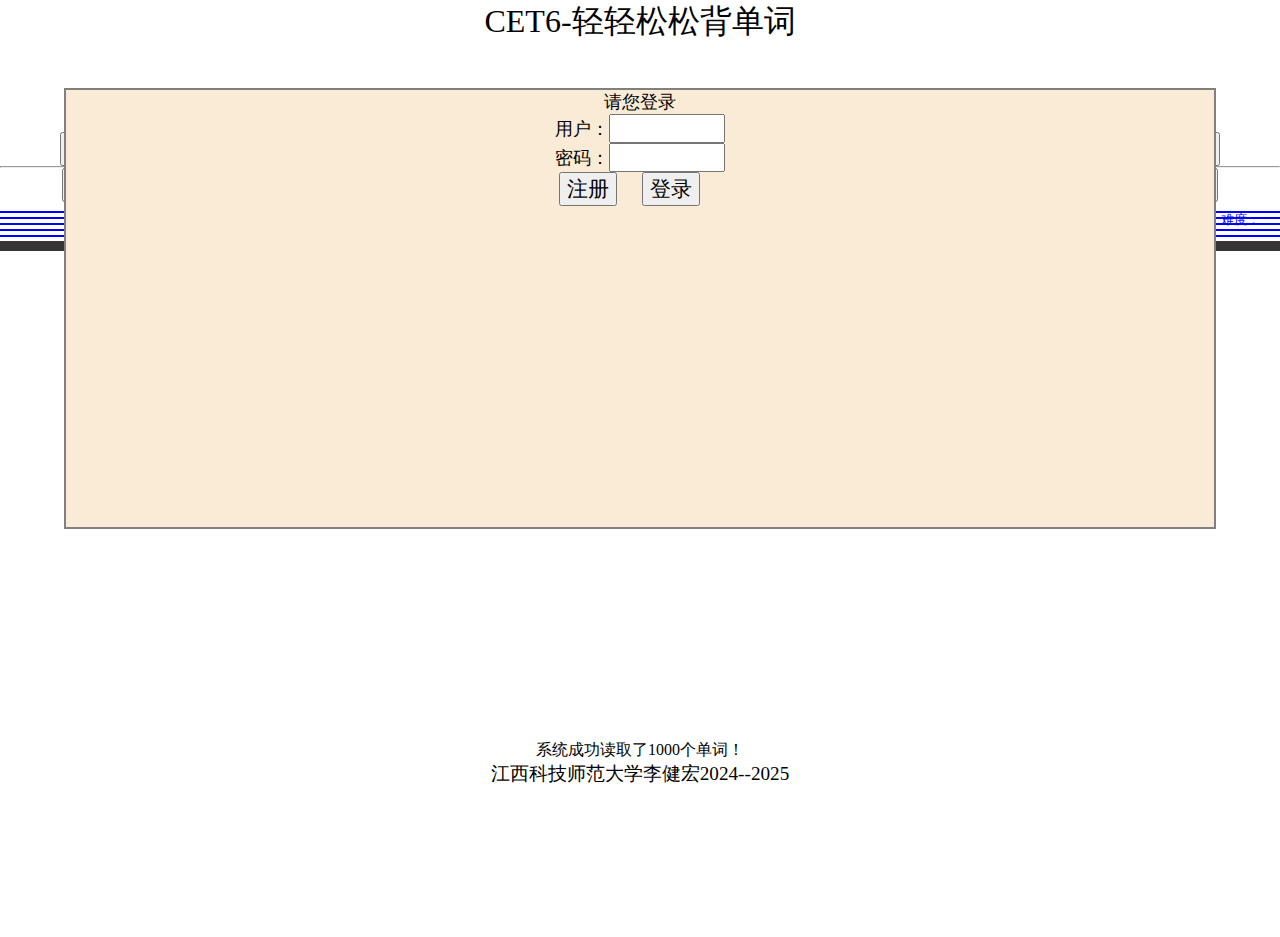
<file: index.html>
<!DOCTYPE html>
<html lang="en">
<head>
    <meta charset="UTF-8">
    <meta name="viewport" content="width=device-width, initial-scale=1.0">
    <title>轻松背单词--CET6</title>
    <link rel="stylesheet" href="css.css">
</head>
<script type="text/javascript" src="model.js"></script>
<body>
<header>
    CET6-轻轻松松背单词
    <span id = 'response'>
        </span>
</header>
<nav>
    <button id="firstWord" class="small">开背单词</button>
    <button id="nextWord" class="small">继续背词</button>
    <button id="lastWord" class="small">最后单词</button>
    <hr/>
    <button id="saveWord" class="big">存储进度</button>
    <button id="reviewWord" class="big">复习单词</button>
</nav>
<main>
    <p id="en"></p>
    <span id ='level'>难度：</span>
    <p id="pn"></p>
    <p id="cn1" class="cn"></p>
    <p id="cn2" class="cn"></p>
    <p id="cn3" class="cn"></p>
    <p id="cn4" class="cn"></p>
    <p id="cn5" class="cn"></p>
    <p id="log"></p>
</main>
<p id="foot"></p>
<footer>
    江西科技师范大学李健宏2024--2025
</footer>
<form>
    <p>
        请您登录
    </p>
    <p>用户：<input type="text" name="user"/></p>
    <p>密码：<input type="password" name="pass" /></p>
    <button id = "signIn">
        注册
    </button>
    <button id = "loginIn">
        登录
    </button>
</form>
<script type="text/javascript" src="controller.js">
</script>
</body>
</html>
</file>
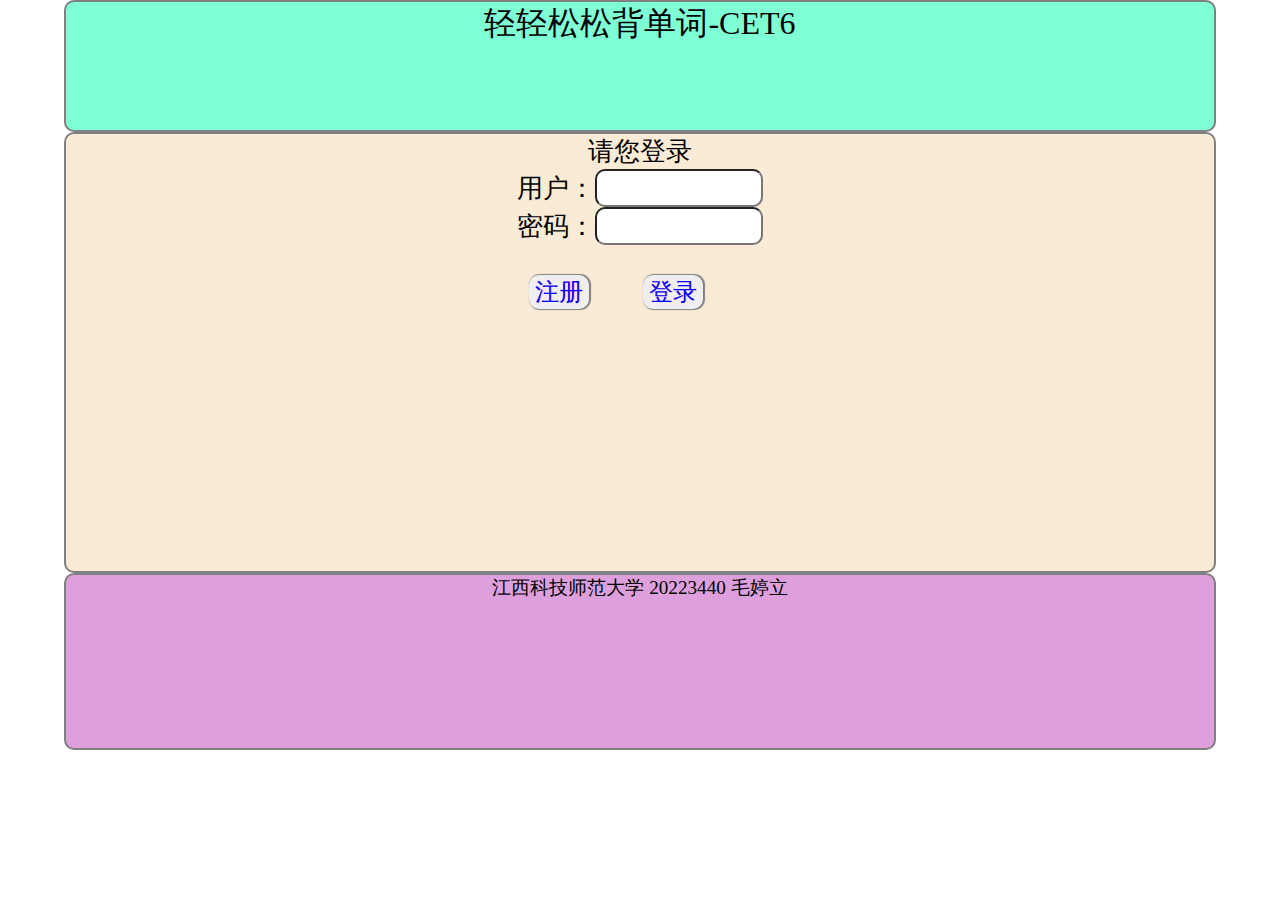
<file: cet6zy1/index.html>
<!DOCTYPE html>
<html lang="en">
<head>
    <meta charset="UTF-8">
    <meta name="viewport" content="width=device-width, initial-scale=1.0">
    <title>轻轻松松背单词-CET6</title>
</head>
<link rel="stylesheet" href="view.css">
<script src="model.js">
 </script>
<body>
    <header>
        <p id="title"> 
           轻轻松松背单词-CET6
        </p>
        <span id = 'response'>
        </span>
    </header>
    <nav style="display: none;">
        <button id="firstWord" class="small">开背单词</button>
        <button id="nextWord" class="small">继续背词</button>
        <button id="lastWord" class="small">最后单词</button>
        <hr/>
        <button id="saveWord" class="big">存储进度</button>
        <button id="reviewWord" class="big">复习单词</button>
    </nav>
    <main style="display: none;">
        <p id="en"></p>
         <span id ='level'>难度：</span>
        <p id="pn"></p>
        <p id="cn1" class="cn"></p>
        <p id="cn2" class="cn"></p>
        <p id="cn3" class="cn"></p>
        <p id="cn4" class="cn"></p>
        <p id="cn5" class="cn"></p>
       <hr/>
    <p id="log"></p>    
    </main>
    <footer>
        江西科技师范大学 20223440 毛婷立
    </footer>
    <form>
        <p>
            请您登录
        </p>
        <p>用户：<input type="text" name="user"/></p>
        <p>密码：<input type="password" name="pass" /></p>
        <br>
        <button id = "signIn">
           注册
        </button>
        <button id = "loginIn">
           登录
        </button>
    </form>
   <script src="controller.js">
  
   </script>
</body>
</html>
</file>
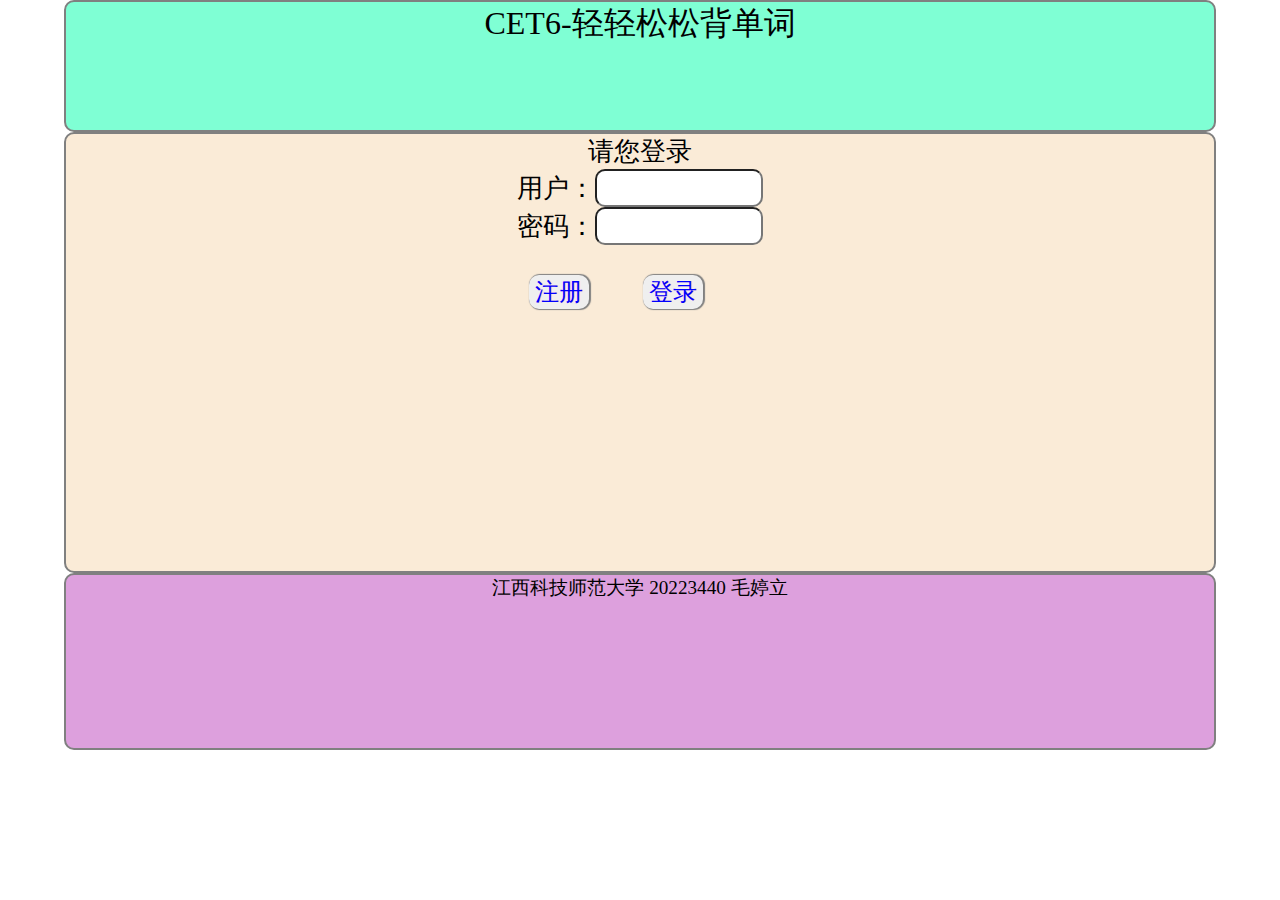
<file: MemorizeWordsWithEase2/index.html>
<!DOCTYPE html>
<html lang="en">
<head>
    <meta charset="UTF-8">
    <meta name="viewport" content="width=device-width, initial-scale=1.0">
    <title>轻松背单词--CET6</title>
</head>
<link rel="stylesheet" href="view.css">
<script src="model.js">
 </script>
<body>
    <header>
        <p id="title"> 
            CET6-轻轻松松背单词
        </p>
        <span id = 'response'>
        </span>
    </header>
    <nav style="display: none;">
        <button id="firstWord" class="small">开背单词</button>
        <button id="nextWord" class="small">继续背词</button>
        <button id="lastWord" class="small">最后单词</button>
        <hr/>
        <button id="saveWord" class="big">存储进度</button>
        <button id="reviewWord" class="big">复习单词</button>
    </nav>
    <main style="display: none;">
        <p id="en"></p>
         <span id ='level'>难度：</span>
        <p id="pn"></p>
        <p id="cn1" class="cn"></p>
        <p id="cn2" class="cn"></p>
        <p id="cn3" class="cn"></p>
        <p id="cn4" class="cn"></p>
        <p id="cn5" class="cn"></p>
       <hr/>
    <p id="log"></p>    
    </main>
    <footer>
        江西科技师范大学 20223440 毛婷立
    </footer>
    <form>
        <p>
            请您登录
        </p>
        <p>用户：<input type="text" name="user"/></p>
        <p>密码：<input type="password" name="pass" /></p>
        <br>
        <button id = "signIn">
           注册
        </button>
        <button id = "loginIn">
           登录
        </button>
    </form>
   <script src="controller.js">
  
   </script>
</body>
</html>
</file>
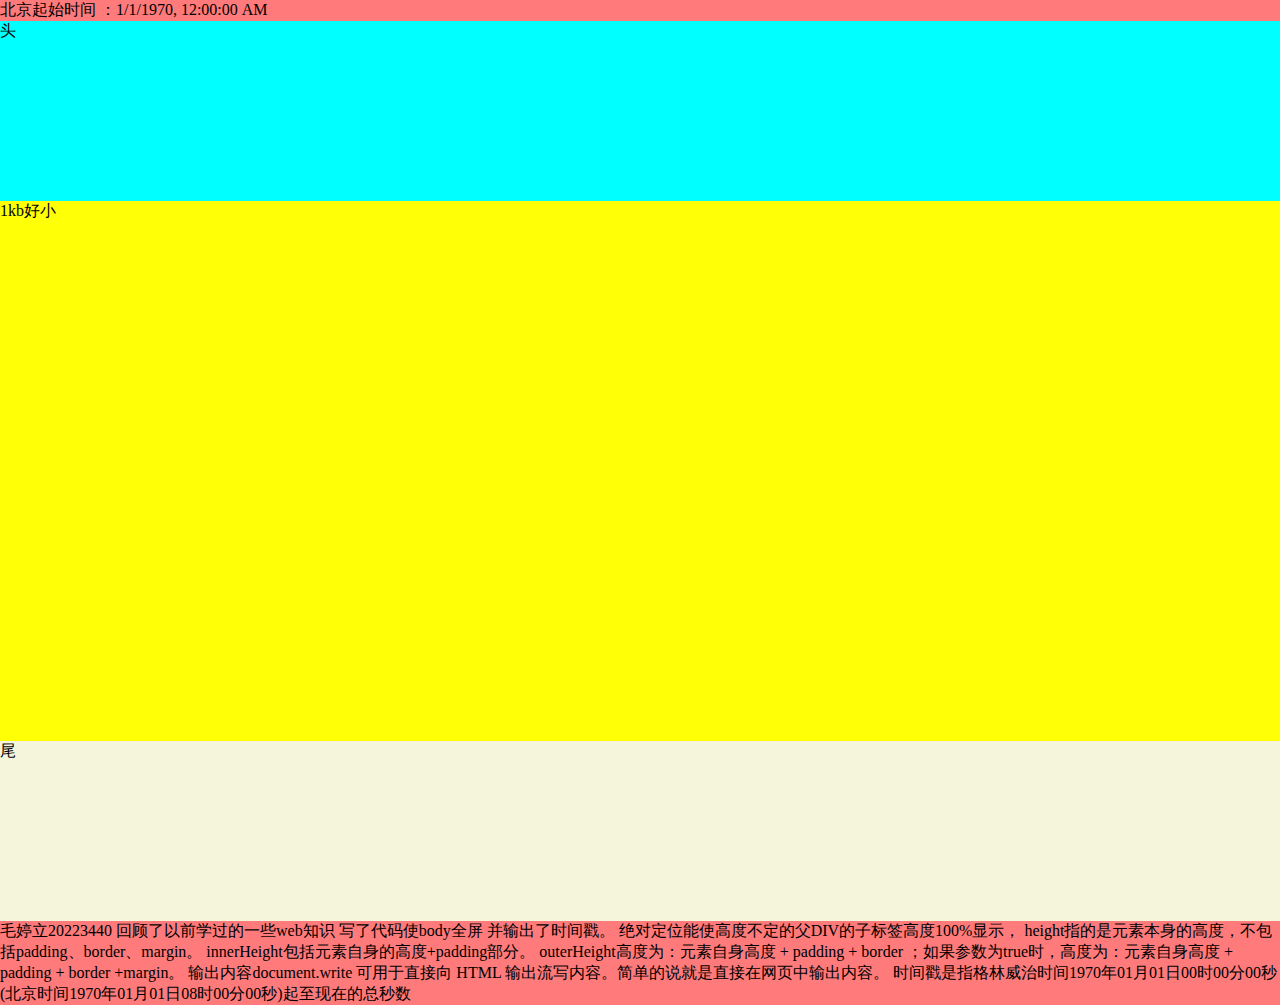
<file: a.html>
<!DOCTYPE html>
<html>

<head>
  <title>JavaScript</title>
  <style>
    *{
      margin: 0;
      padding: 0;
      }
    body{    
            position: absolute;
           /* overflow: hidden; */  
            /* width: calc(100% ); */              
            width: 100% ;
            height: 100% ;
            background-color: rgb(255, 122, 122);
    }

    header{
      height:20%;
      background-color: aqua;
    }

    p{
      height:60%;
      background-color: rgb(255, 255, 6);
    }
    footer{
      height:20%;
      background-color: beige;

    }
  </style>
  <script >  
    var timestamp = 0;
    var date = new Date(timestamp);
    // 表示获得一个距离epoch纪元有 0秒的时间。
    var dateTimeString = date.toLocaleString();
    document.write("北京起始时间 ："+dateTimeString); </script>  
</head>
<body>   
<header>头</header>
<p >
1kb好小<br>
</p>
<footer >尾</footer>

</body>

</html>

毛婷立20223440
回顾了以前学过的一些web知识
写了代码使body全屏
并输出了时间戳。
绝对定位能使高度不定的父DIV的子标签高度100%显示，
height指的是元素本身的高度，不包括padding、border、margin。
innerHeight包括元素自身的高度+padding部分。
outerHeight高度为：元素自身高度 + padding + border ；如果参数为true时，高度为：元素自身高度 + padding + border +margin。
输出内容document.write 可用于直接向 HTML 输出流写内容。简单的说就是直接在网页中输出内容。
时间戳是指格林威治时间1970年01月01日00时00分00秒(北京时间1970年01月01日08时00分00秒)起至现在的总秒数
</file>
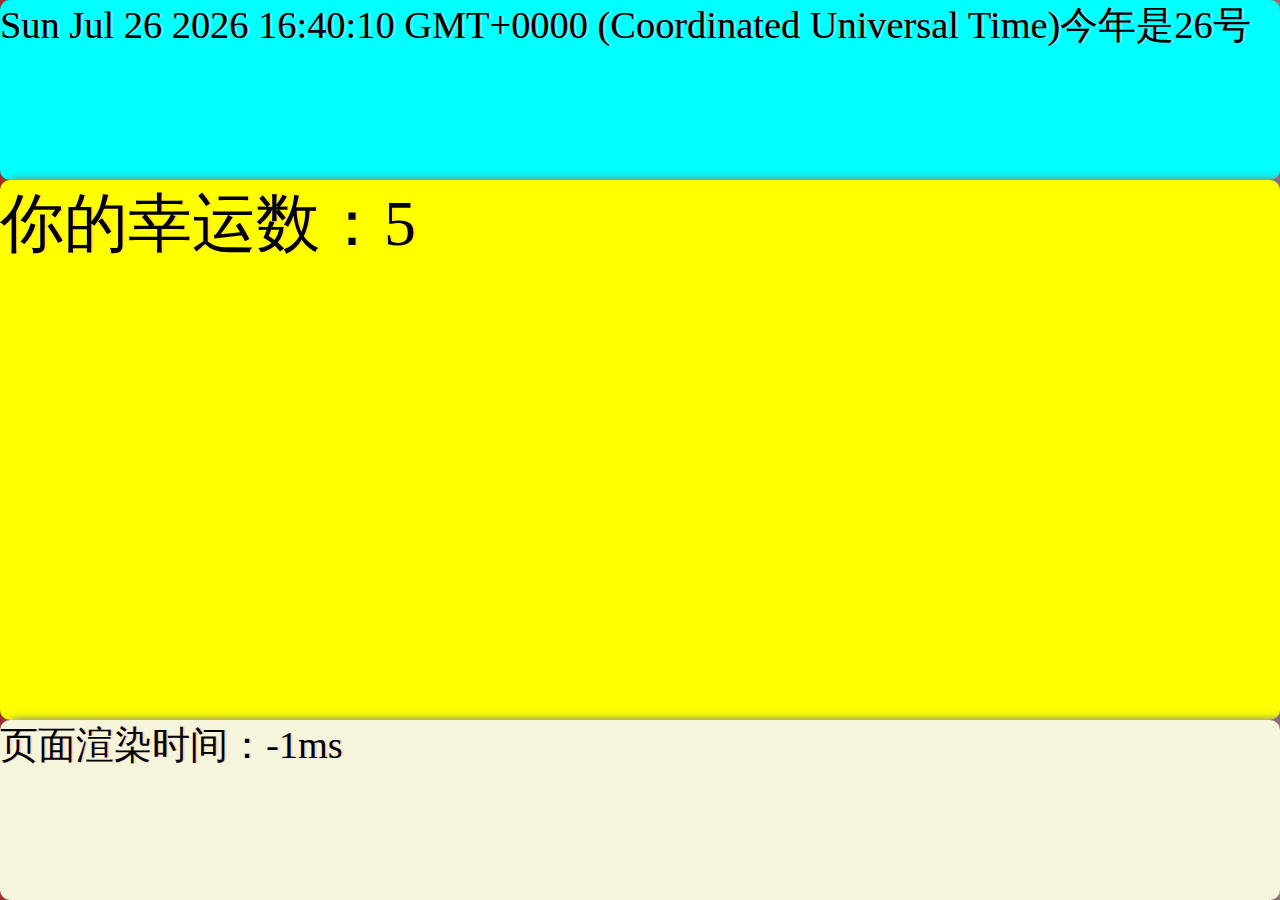
<file: web(3)20223440.html>
<!DOCTYPE html>
<html>

<head>
  <title>毛婷立20223440</title>
  <style>
    *{
      margin: 0;
      padding: 0;
      box-shadow: 8px 0px 8px 1px gray;
      border-radius: 10px;
      }
    body{    
            position: absolute;           
            width: 100% ;
            height: 100% ;
            background-color: brown;
    }

    header{
      height:20%;
      background-color: aqua;
    }

    p{
      height:60%;
      background-color: yellow;
    }
    footer{
      height:20%;
      background-color: beige;

    }

    .text{
        font-size: 3vw;
        text-align: left;
        color:black;
        text-shadow:2px 0 rgba(255, 180, 180, 0.5);

     } 
    .xcss{
      box-shadow: 8px 0px 8px 1px gray;
      border-radius: 10px;
      font-size: 5vw;
    }      
 .xcss:hover{
      background: linear-gradient(to right, purple, pink);
    } 
  
  </style>
 
</head>
<body>   
  <header class="text">开头</header>
  <p class="text xcss">中间</p>
  <footer class="text">结尾</footer>

  <script >  
    var now = new Date();
    var nowDate = now.getDate() ;
    let headerDom = document.querySelector('header') ;
    headerDom.textContent =  now+"今年是"+nowDate+"号";
    let luckN=parseInt(Math.random()*9);
    let pDom = document.querySelector('p') ;
    pDom.textContent = '你的幸运数：' + luckN ;
    let footerDom = document.querySelector('footer');
    footerDom.textContent= "页面渲染时间：" + (now-new Date())+'ms';
     </script>  
</body>

</html>
</file>
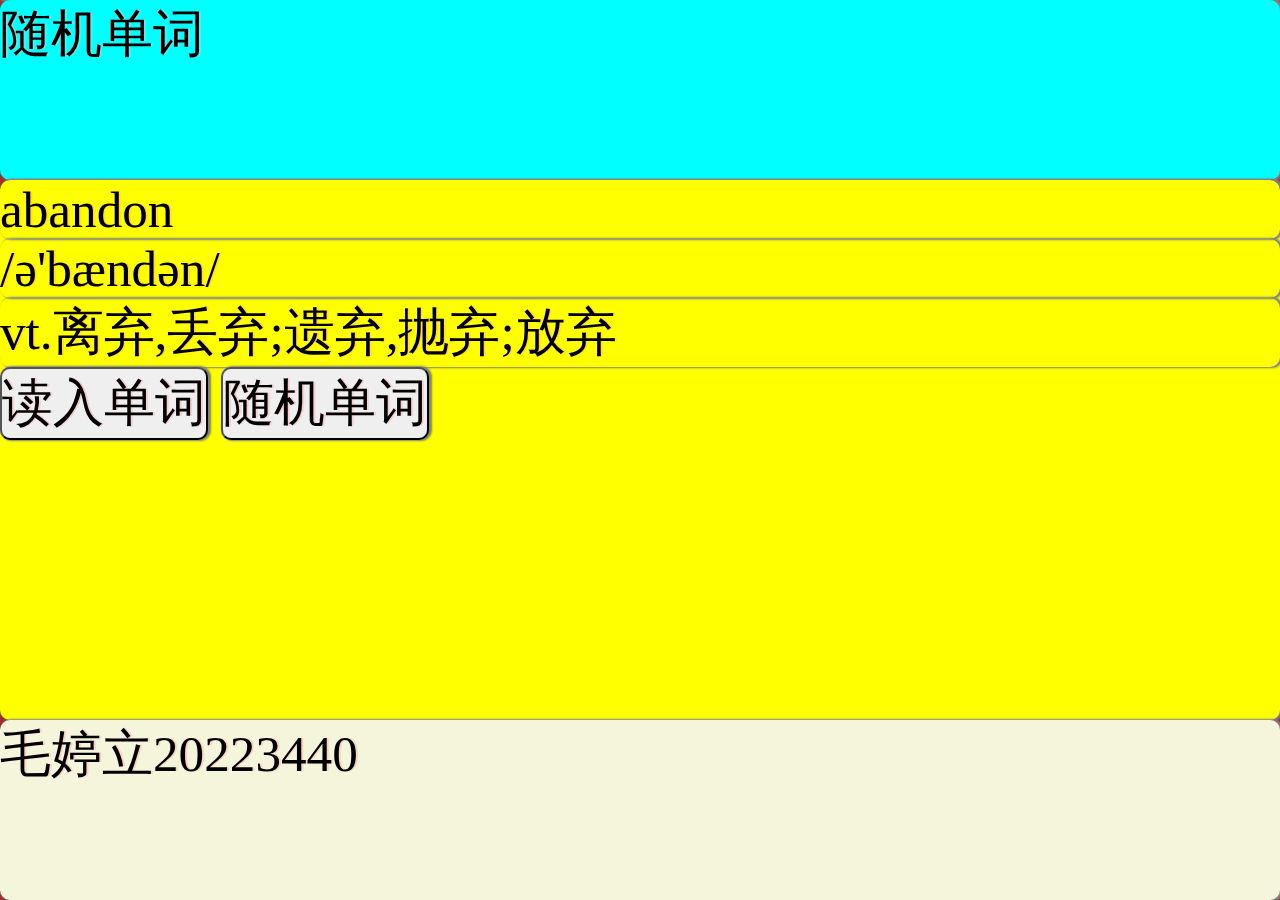
<file: web4.html>
<!DOCTYPE html>
<html lang="en">
<head>
  <meta charset="UTF-8">
  <meta name="viewport" content="width=device-width, initial-scale=1.0">
  <title>毛婷立20223440</title>
<style>
        *{
      margin: 0;
      padding: 0;
      box-shadow: 2px 0px 2px 1px gray;
      border-radius: 10px;
      }
    body{    
            position: absolute;           
            width: 100% ;
            height: 100% ;
            background-color: brown;
    }

    header{
      height:20%;
      background-color: aqua;
    }

    .contenter{
      height:60%;
      background-color: yellow;
    }
    footer{
      height:20%;
      background-color: beige;

    }
    


    .text{
        font-size: 4vw;
        text-align: left;
        color:black;
        text-shadow:2px 0 rgba(255, 180, 180, 0.5);

     } 

</style>
  
</head>
<header class="text">随机单词</header>

<div class="contenter text">
    <p id="en">abandon</p>
    <p id="pr">/ə'bændən/</p>
    <p id="cn">vt.离弃,丢弃;遗弃,抛弃;放弃</p>
    <button id="loadCet" class="text">读入单词</button>
    <button id="randWord"class="text">随机单词</button>
</div>

<footer class="text">毛婷立20223440</footer>

<script>
    let cet6String = '';
    
    document.getElementById('loadCet').addEventListener('click', loadWords);
    document.getElementById('randWord').addEventListener('click', displayRandomWord);

    async function loadWords() {
        try {
            const response = await fetch('cet6.txt');
            cet6String = await response.text();
        } catch (error) {
            displayMessage('读入失败');
        }
    }

    function displayRandomWord() {
        if (cet6String.length === 0) {
            displayMessage('请先读入单词！');
        } else {
            const arr = cet6String.split('\r\n'); 
            const randIndex = Math.floor(Math.random() * arr.length);
            const str = arr[randIndex];

            const [en, pr, cn] = parseWord(str);
            document.getElementById('en').textContent = en;
            document.getElementById('pr').textContent = pr;
            document.getElementById('cn').textContent = cn;
            document.querySelector('footer').textContent = ('毛婷立20223440');
        }
    }

    function parseWord(wordString) {
        const parts = wordString.split('\t');
        return [parts[0], parts[1], parts[2]];
    }

    function displayMessage(message) {
        document.querySelector('footer').textContent = message;
    }
  </script>
</html>
</file>
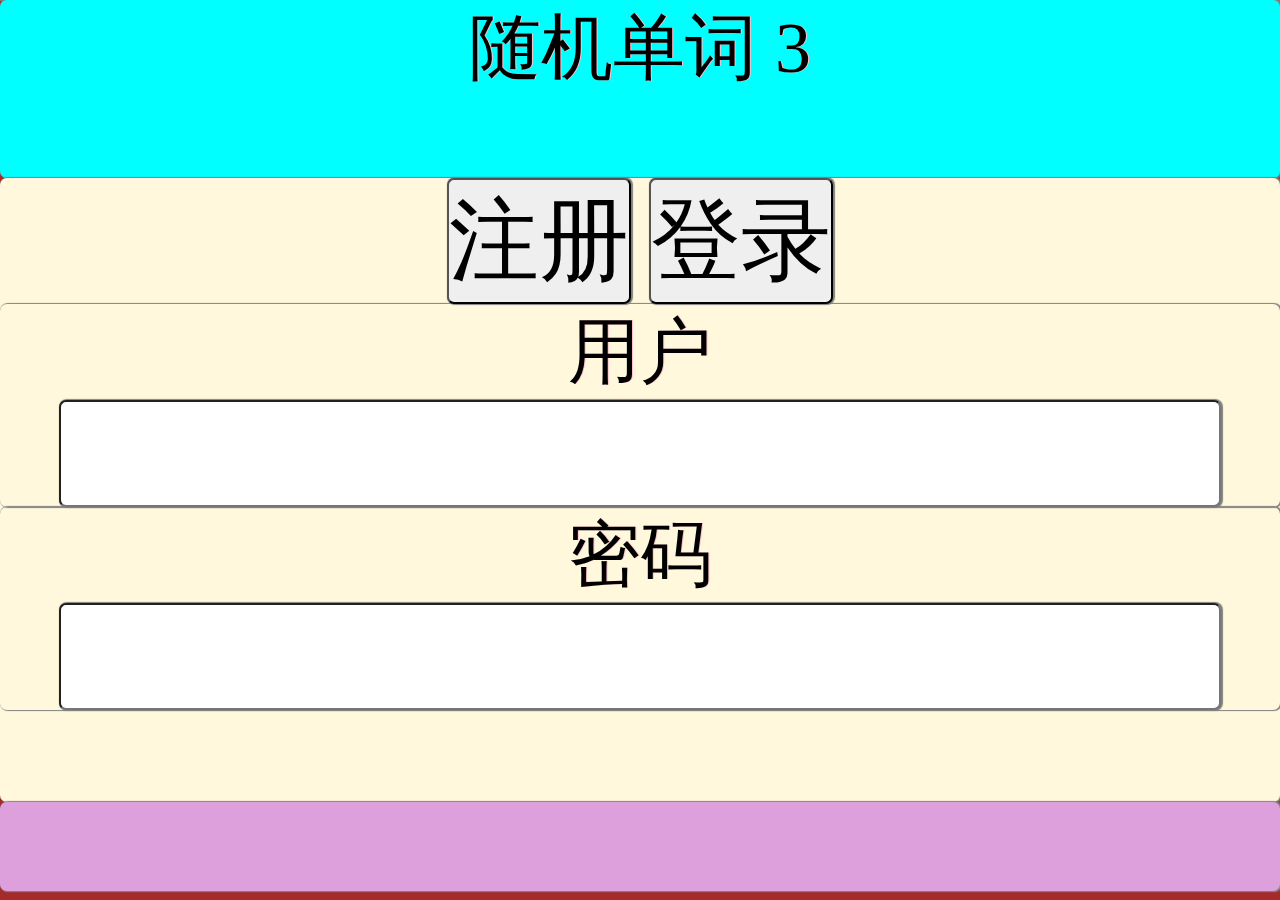
<file: web7_1.html>
<!DOCTYPE html>
<html lang="en">

<head>
    <meta charset="UTF-8">
    <meta name="viewport" content="width=device-width, initial-scale=1.0">
    <title>毛婷立20223440</title>
    <style>
        * {
            margin: 0;
            padding: 0;
            box-shadow: 1px 0px 1px 1px gray;
            border-radius: 7px;
            box-sizing: border-box;
            text-align: center;
        }

        body {
            position: absolute;
            width: 100%;
            height: 99vh;
            background-color: brown;
            font-size: 8vh;
        }

        header {
            height: 20%;
            background-color: aqua;
        }

       .contenter {
            height: 70%;
            background-color: cornsilk;
        }

        footer {
            height: 10%;
            background-color: plum;
        }

       .text {
            color: black;
            text-shadow: 1px 0 pink;
        }

        button {
            font-size: 10vh;
        }

        input {
            font-size: 10vh;
        }
    </style>
</head>

<body>
    <header class="text">随机单词 3</header>
    <div class="contenter text">
        <button id="zhuce">注册</button>
        <button id="denglu">登录</button>
        <button id="enter"  url="c12.html"style="display: none;">
            <a href="web7_2.html"class="text">登录成功，点击进入</a>
        </button>
        <p>用户<input type="text" name="user" required/></p>
        <p>密码<input type="password" name="pass" required/></p>

    </div>

    <footer class="text"></footer>
</body>
<script>
    let registeredUsers = [];
    if (localStorage.getItem('registeredUsers')) {
        registeredUsers = JSON.parse(localStorage.getItem('registeredUsers'));
    }
//注册
    document.getElementById('zhuce').addEventListener('click', function () {
        let username = select('input[name="user"]').value;
        let password = select('input[name="pass"]').value;
        if (username && password) {
            registeredUsers.push({ username: username, password: password });
            localStorage.setItem('registeredUsers', JSON.stringify(registeredUsers));
            select('header').textContent = username + '注册成功！';
        } else {
            select('header').textContent = '注册失败！请输入完整信息';
        }
    });
//登录
    document.getElementById('denglu').addEventListener('click', function () {
        let username = select('input[name="user"]').value;
        let password = select('input[name="pass"]').value;
// 登录验证
        let foundUser = registeredUsers.find(user => user.username === username && user.password === password);
        if (foundUser) {
//显现跳转按钮          
           document.getElementById("enter").style.display="block";
        } else {
            select('header').textContent = '登录失败！请重新输入';
        }

    });


    function select(s) {
        let dom = document.querySelector(s);
        return dom;
    }
</script>

</html>
</file>
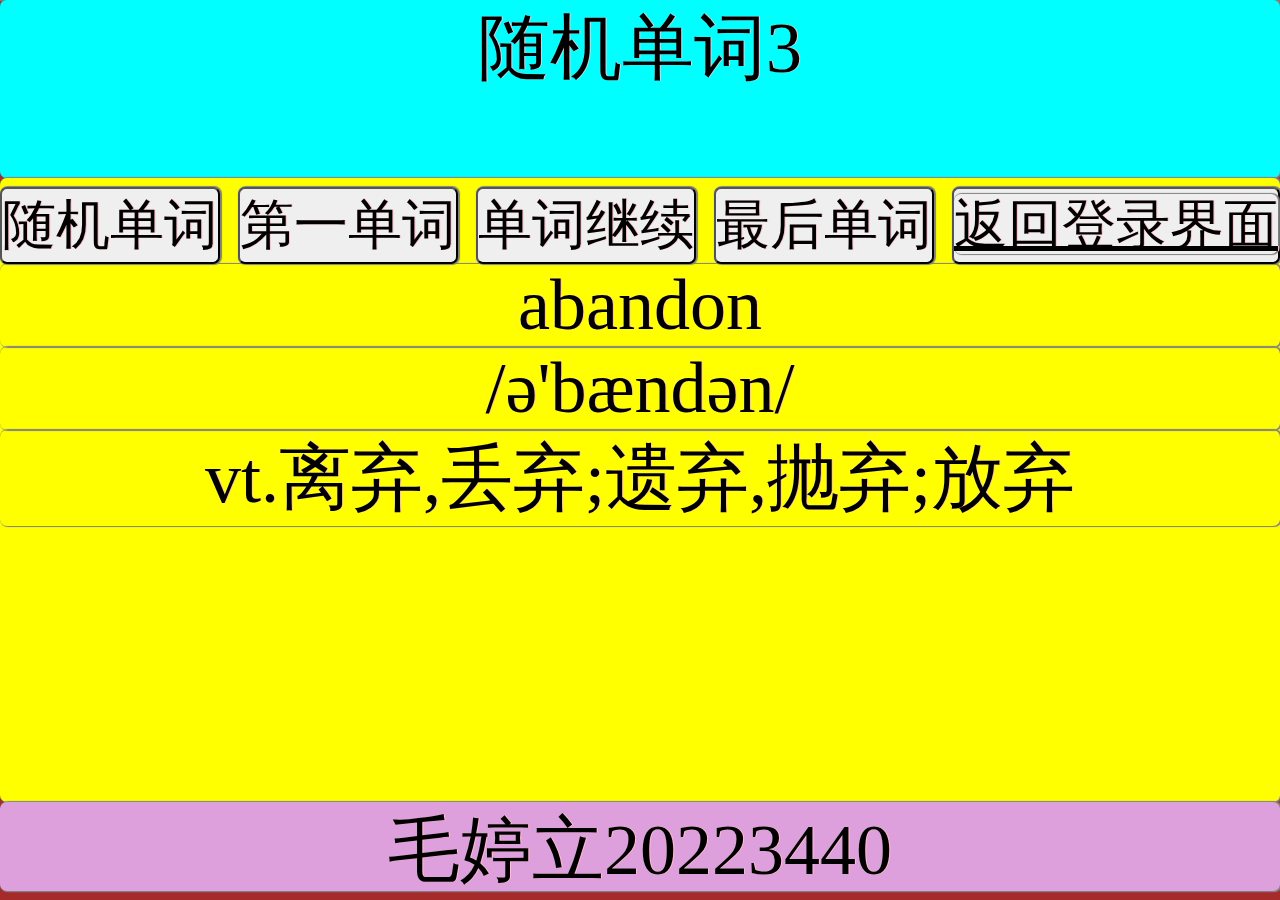
<file: web7_2.html>
<!DOCTYPE html>
<html lang="en">
<head>
  <meta charset="UTF-8">
  <meta name="viewport" content="width=device-width, initial-scale=1.0">
  <title>毛婷立20223440</title>
<style>
    *{
        margin: 0;
        padding: 0;
        box-shadow: 1px 0px 1px 1px gray;
        border-radius: 7px;
        box-sizing: border-box;
        text-align: center;
      }
    body{    
        position: absolute;           
        width: 100% ;
        height: 99vh ;   
        background-color: brown;
        font-size: 8vh;
    }

    header{
        height:20%;
        background-color: aqua;
    }

    .contenter{
        height:70%;
        background-color: yellow;
    }
    footer{
        height:10%;
        background-color: plum; 
    }
    .text{
        color:black;
        text-shadow:1px 0 pink;

     } 
     button{
        font-size: 6vh;
     }

</style>
<script>
    let timerBegin = new Date() ;
    let CET6 = [] ;
{//局部代码，用于处理数据
    let cet6String = "a	/ei/	art.一(个);每一(个);(同类事物中)任一个\nabandon	/ə'bændən/	vt.离弃,丢弃;遗弃,抛弃;放弃\nabdomen	/æb'dəumen/	n.腹,下腹(胸部到腿部的部分)\nabatement	/ə'beitmənt/	n.减(免)税,打折扣,冲销\nabide	/ə'baid/	vi.(abode,abided)(by)遵守;坚持;vt.忍受,容忍\nability	/ə'biliti/	n.能力;本领;才能,才干;专门技能,天资\nable	/'eibl/	a.有(能力、时间、知识等)做某事,有本事的\nabnormal	/æb'nɔ:məl/	a.反常的,不正常的,不规则的\naboard	/ə'bɔ:d/	ad.&prep.在船(飞机、车)上;ad.上船(飞机、车)\nabolish	/ə'bɔliʃ/	vt.废除(法律、习惯等);取消\nabound	/ə'baund/	vi.大量存在;(~in,~with)充满,富于\nabout	/ə'baut/	ad.在周围;大约prep.关于;在周围a.准备\nabove	/ə'bʌv/	a.上述的ad.在上面,在前文prep.在..之上,高于\nabroad	/ə'brɔ:d/	ad.到国外,在国外;在传播,在流传\nabrupt	/ə'brʌpt/	a.突然的,出其不意的;(行为等)粗鲁无礼的\nabsence	/'æbsəns/	n.缺乏,不存在;缺席,不在场;缺席的时间\nabsent	/'æbsənt,æb'sent/	a.缺席的;缺乏的,不存在的;心不在焉的\nabsolute	/'æbsəlju:t/	a.绝对的,完全的;确实的,肯定的\nabsorb	/əb'sɔ:b,-'zɔ:b/	vt.吸收(水、光、蒸汽等）;使全神贯注;吞并/兼并\nabstract	/'æbstrækt/	a.抽象的n.摘要,文摘,梗概vt.提取;摘录要点\nabsurd	/əb'sə:d/	a.荒谬的,荒诞的,荒唐可笑的;不合理的\nabundance	/ə'bʌndəns/	n.丰富,充裕,大量\nabundant	/ə'bʌndənt/	a.大量(充足)的;(in)丰富(富裕)的\nabuse	/ə'bju:z,ə'bju:s/	vt.滥用;虐待,辱骂;诋毁n.滥用;恶习;弊端\nacademic	/,ækə'demik/	a.学院的,学术性的;大学的;理论的\nacademy	/ə'kædəmi/	n.(高等)专科院校;学术社团,协会,研究院\naccelerate	/ək'seləreit/	v.使加速,使增速,促进vi.加快,增加\naccent	/'æksənt,æk'sent/	n.口音,腔调;重音(符号)vt.重读\naccept	/ək'sept/	vt.接受,领受;认可,同意vi.同意,认可\nacceptable	/ək'septəbl/	adj.可接受的,合意的" ;
    cet6String.split('\n').forEach(function(word) {
    let wordArr = word.split('\t');
        let obj = {} ;
         obj.en = wordArr[0] ;
         obj.pn = wordArr[1] ;
         obj.cn = wordArr[2] ;
         CET6.push(obj) ;
  });
}
    let pos = 0 ;
    function printWord(){
        select('p#en').textContent = CET6[pos].en ;
        select('p#pn').textContent = CET6[pos].pn ;
        select('p#cn').textContent = CET6[pos].cn ;
        select('footer').textContent = '你选择了第 '+ (pos+1) + ' 个单词' ;
    }
</script> 
</head>
<body>
<header class="text">随机单词3</header>

<div class="contenter text">
    <button id="randWord" class="text">随机单词</button>
    <button id="firstWord" class="text">第一单词</button>
    <button id="nextWord" class="text">单词继续</button>
    <button id="lastWord" class="text">最后单词</button>
    <button id=""  url="c13.html"><a href="web7_1.html"class="text">返回登录界面</a></button>

    <p id="en">abandon</p>
    <p id="pn">/ə'bændən/</p>
    <p id="cn">vt.离弃,丢弃;遗弃,抛弃;放弃</p>

</div>

<footer class="text">毛婷立20223440</footer>

<script>
    select('button#firstWord').onclick = function(word){
        pos = 0 ;
        printWord() ;
        word.preventDefault() ;

}
    
    select('button#randWord').onclick = function(){
        
        pos =Math.floor(CET6.length * Math.random());
        printWord() ;
    } 
    select('button#nextWord').onclick = function(){
        pos =(pos+1)%CET6.length ;
        printWord() ;
    } 
    select('button#lastWord').onclick = function(){
        pos = CET6.length - 1  ;
        printWord() ;
    }

    function select(s){
        let dom = document.querySelector(s) ;
        return dom ;
    }
</script>
</body>
</html>
</file>
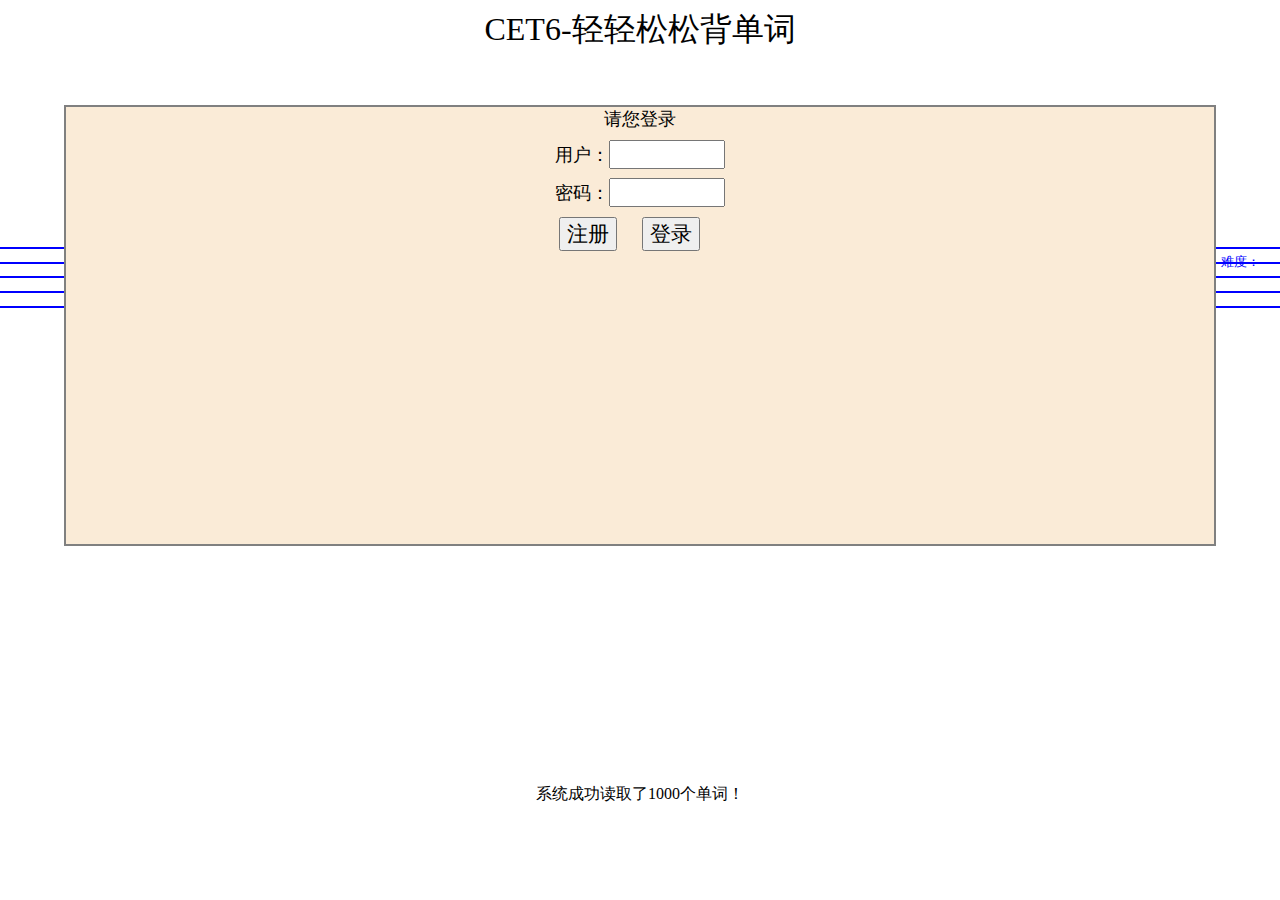
<file: web9.html>
<!DOCTYPE html>
<html lang="en">
<head>
    <meta charset="UTF-8">
    <meta name="viewport" content="width=device-width, initial-scale=1.0">
    <title>轻松背单词--CET6</title>
</head>
<style>
   *{
        margin: 0;
        box-sizing: border-box;
        text-align: center;
    }
    * + * {
        margin-top: 0.5em;
    }
    body{
     font-size: 16px;
     height: 98vh ;    
     position: relative;
    }
    header{font-size: 2em;
           height: 20% ;
    }
    nav button{
        font-size: 1.2em;
        height: 6% ;
    }
    main{font-size: 1.6em;
        height: 60% ;
        position: relative;
    }
    form{
        position: absolute ;
        width: 90% ;
        height: 50% ;
        border: 2px solid gray;
        left: 5% ;
        top: 10% ;
        background-color: antiquewhite;
        font-size: 1.1em ;
    }
    form input{
        font-size: 1.1em ;
        width: 6em;
    }
    form button{
        font-size: 1.3rem ;
        margin-right: 1em;
    }
    footer{
        height: 10% ;
        font-size:1em;
    }
    span#level{
        display: block;
        position: absolute;
        right:20px;
        top:1px;
        color:blue;
        font-size: 0.5em;
    }
    p.cn{
      border:1px solid blue ;
      background-color: antiquewhite;
      cursor: pointer;
    }
    p.cn:hover{
        color: blue ;
    }
</style>
<script>
  //Model用于记录程序的数据和运行状态
    let Model = { 
        timerBegin : new Date() ,
     } ;
        
        Model.CET6 = [] ;
 {//局部代码，用于处理单词数据，处理完成的单词对象数据放在Model.CET6数组中
    //createCET6可以在局部代码中，为Model.CET6增加单词对象，入口参数s是单词组成字符串
    let createCET6 = function(s){
        let cetArr = s.split('\r\n') ;
     for(let i=0;i<cetArr.length;i++){
        let wordArr = cetArr[i].split('\t');
        let obj = {} ;
          obj.en = wordArr[0] ;
          obj.pn = wordArr[1] ;
          obj.cn = wordArr[2] ;
          let enlength = obj.en.length ;
          if(enlength > 1 && enlength < 5){
            obj.level = 'easy' ;
          }else{
            if(enlength < 8 ){
                obj.level = 'normal' ;
            }else{
                obj.level = 'hard' ;
            }
          }
          Model.CET6.push(obj) ;
      }
    }//createCET结束
//为了让慢速网络环境能够迅速响应用户的操作，我们先在代码中存放3个单词
   let cet6String = "a	/ei/	art.一(个);每一(个);(同类事物中)任一个\r\nabandon	/ə'bændən/	vt.离弃,丢弃;遗弃,抛弃;放弃\r\nabdomen	/æb'dəumen/	n.腹,下腹(胸部到腿部的部分)" ;
    createCET6(cet6String) ;
//远程异步读取三个大型单词文本
    fetch('cet/cet1.txt') //读取cet/cet1.txt
    .then(resp => resp.text())
    .then(txt => {
        Model.CET6 = [] ;
        createCET6(txt) ;
        UI.log('系统成功读取了'+ Model.CET6.length +'个单词！') ;
    }) ;
    setTimeout(function(){ //读取cet/cet2.txt
        fetch('cet/cet2.txt') //读取cet/cet2.txt
        .then(resp => resp.text())
        .then(txt => {
         createCET6(txt) ;
        UI.log('系统成功读取了'+ Model.CET6.length +'个单词！') ;
    }) ;
    } , 10*1000); 
    setTimeout(function(){
        fetch('cet/cet3.txt')
        .then(res => res.text())
        .then(txt => {
            createCET6(txt) ;
            UI.log('系统最后成功读取了'+ Model.CET6.length +'个单词！') ;
        } );
    } , 20 * 1000) ;
    
 }//局部代码结束
   Model.pos = 0 ; //pos用于记录系统的当前单词
   Model.users = [] ;
        { //预读本地硬盘的用户信息
            //假设本地localStorage对象的users属性存放用户信息
            let str = localStorage.getItem('users') ;
            if(str){
             let users = JSON.parse(str) ;
              Model.users = users ;
            }
          
           
        }

 let UI = {} ; //UI用于表达用户界面，以及改变用户界面上的的内容
   UI.printWord = function(){ //用于把当前单词（Model.pos存储的索引）显示出来
       //让全局变量与局部变量联系起来
            let CET6 = Model.content ;
            let pos = Model.pos ;

            select('p#en').textContent = CET6[pos].en ;
            select('p#pn').textContent = CET6[pos].pn ;
            
            select('span#level').textContent = '难度: ' + CET6[pos].level;

            //产生一个数组，包含5个单词的中文，其中一个是单词本身
            
            let cnArr = [] ;
            let n = Math.floor(Math.random() * 5);
            cnArr[n] = CET6[pos].cn;
            for (let i = 0; i < 5; i++) {
                if (i!== n) {
                    let rand = Math.floor(Math.random() * Model.CET6.length);
                    cnArr[i] = Model.CET6[rand].cn;
                }
            }
            for (let i = 1; i < 6; i++) {
                select('p#cn' + i).textContent = cnArr[i - 1];
            }

                        
            for(let i=1; i<6 ;i++){
            select('p#cn'+ i).textContent =  cnArr[i-1] ;
            }

             UI.log('你选择了第 '+ (pos+1) + ' 个单词');

      } ;
    
 


  UI.log = function(s){
    select('footer').textContent = s ;
  };
  
</script>
<body>
    <header>
        CET6-轻轻松松背单词
    </header>
    <nav>
        <button id="firstWord">第一单词</button>
        <button id="nextWord">单词继续</button>
        <button id="lastWord">最后单词</button>
    </nav>
    <main>
        <p id="en"></p>
         <span id ='level'>难度：</span>
        <p id="pn"></p>
        <p id="cn1" class="cn"></p>
        <p id="cn2" class="cn"></p>
        <p id="cn3" class="cn"></p>
        <p id="cn4" class="cn"></p>
        <p id="cn5" class="cn"></p>
    </main>
    <footer>
        江西科技师范大学李健宏2024--2025
    </footer>
    <form>
        <p>
            请您登录
        </p>
        <p>用户：<input type="text" name="user"/></p>
        <p>密码：<input type="password" name="pass" /></p>
        <button id = "signIn">
           注册
        </button>
        <button id = "loginIn">
           登录
        </button>
    </form>
   <script>
    
        UI.form = select('form');
       /**
         *异步代码开始，用于用户UI的交互控制（按钮点击事件） 
         * 
         */
        select('button#signIn').onclick = function(ev){
            ev.preventDefault() ;
            let users = Model.users ;
            let userName = UI.form.user.value.trim() ;
            let passWord = UI.form.pass.value.trim() ;
         if(userName.length > 0 && passWord.length > 0){
                 let user = {
                  'userName': userName ,
                  'passWord': passWord
                } 
                let exist = false ;
                for(let u of users){
                    if(u.userName == userName){
                        exist = true ;
                        break ;
                    }
                }
                if(exist){
                    UI.log(userName + '已经存在， 注册不成功！') ;
                }else{
                    UI.log(userName + '注册成功！') ;
                    users.push(user) ;
                }
                //所有在网络和磁盘IO的异步数据的传送，要用JSON字符串
                let s = JSON.stringify(users) ;
                localStorage.setItem('users', s) ;
       }else{//有效的用户名和密码注册
         UI.log("无效注册，用户名和密码不能为空");
        
       }
    } ; //注册按钮点击事件

        select('button#loginIn').onclick = function(ev){
            ev.preventDefault() ;
            let users = Model.users ;
            let userName = UI.form.user.value ;
            let passWord = UI.form.pass.value ;
            
           let success = false ;
           for(let u of users){
             if(u.userName === userName && u.passWord === passWord){
                success = true ;
                break ;
             }
           }
           if(success){
             UI.log(userName + '成功登录！') ;
             UI.form.style.display = 'none' ;
             //预读每个用户的背单词的状态
             let content = localStorage.getItem(userName + 'Conent') ;
              if(content){
                 content = JSON.parse(content)

               }else{
                 content = [] ;
                 for(let i=0;i<20;i++){
                   let rand = Math.floor(Math.random() * Model.CET6.length ) ;
                   content.push(Model.CET6[rand]) ;
                 }
              }
              Model.content =  content ;

           }else{
            UI.log(userName + '登录不成功，请查看用户名和密码！') ;
            
           }
                
        } ; //登录按钮点击事件


        //为页面上DOM元素（四个按钮），设置点击程序的功能
        select('button#firstWord').onclick = function(){
           Model.pos = 0 ;
           UI.printWord() ;
           
        } 

    
        select('button#nextWord').onclick = function(){
           if( Model.pos < Model.content.length -1){
                Model.pos ++ ;
            }else{
                Model.pos = 0 ;
            }
               UI.printWord() ;
              
        } 
        select('button#lastWord').onclick = function(){
            Model.pos = Model.content.length - 1  ;
            UI.printWord() ;
           
        }
   UI.cnDoms = document.querySelectorAll('p.cn') ;
     for(let cn of UI.cnDoms){
        cn.onclick = function(){
            console.log(cn.textContent) ;
            let txt = cn.textContent ;
            let pos = Model.pos ;
            if(txt === Model.content[pos].cn){
                alert("答对了");
            }else{
                alert("答错了");
            }
        }
     }
// 创建全局函数
        function select(s){
         let dom = document.querySelector(s) ;
         return dom ;
         
        }
    </script>
</body>
</html>
</file>
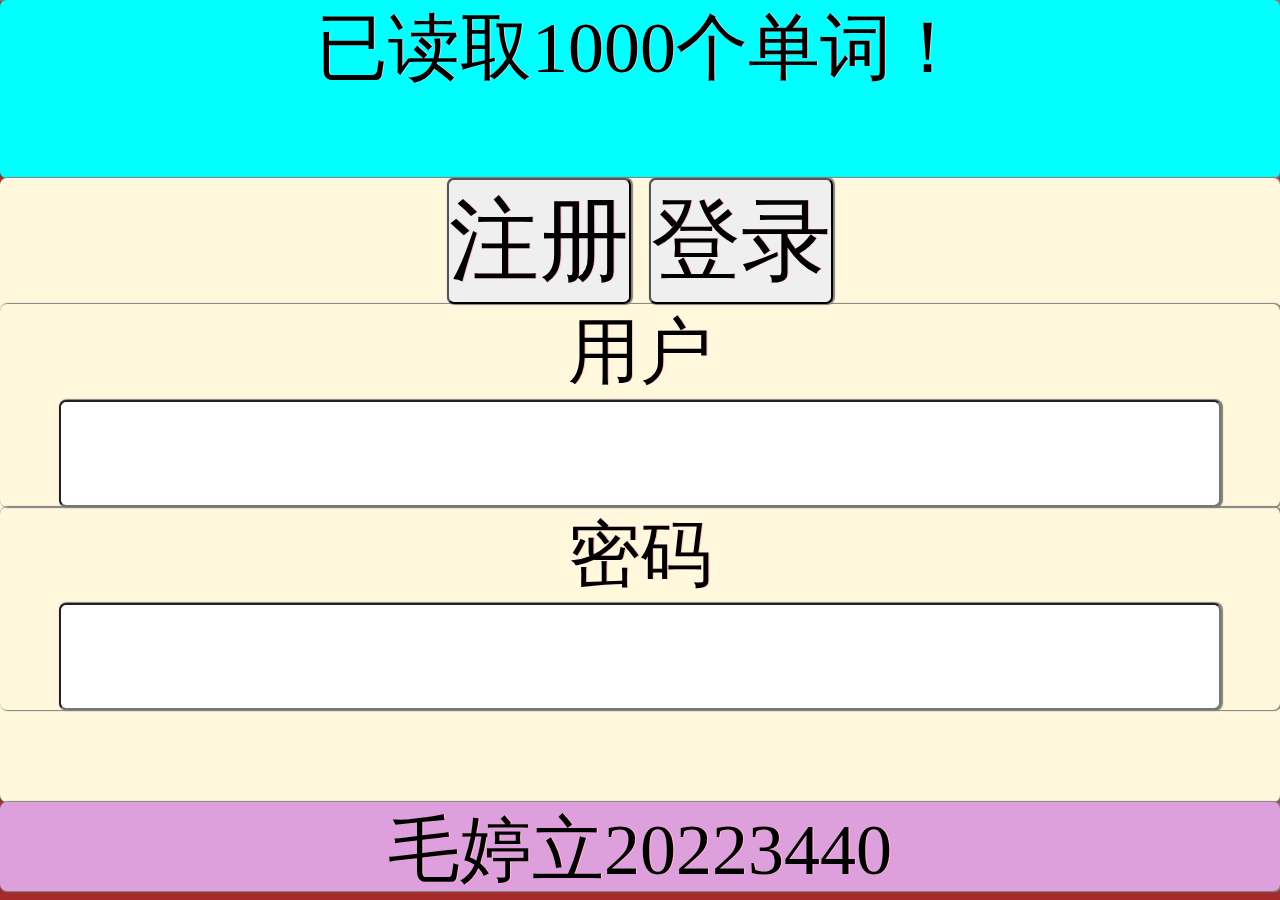
<file: web_8.html>
<!DOCTYPE html>
<html lang="en">

<head>
    <meta charset="UTF-8">
    <meta name="viewport" content="width=device-width, initial-scale=1.0">
    <title>毛婷立20223440</title>
    <style>
        * {
            margin: 0;
            padding: 0;
            text-shadow: 1px 0 pink;
            box-shadow: 1px 0px 1px 1px gray;
            border-radius: 7px;
            box-sizing: border-box;
            text-align: center;
            font-size: 8vh;
        }

        body {
            position: absolute;
            width: 100%;
            height: 99vh;
            background-color: brown;
        }

        header {
            height: 20%;
            background-color: aqua;
        }

       .contenter {
            height: 70%;
            background-color: cornsilk;
        }

        footer {
            height: 10%;
            background-color: plum;
        }

        button {
            font-size: 10vh;
        }

        input {
            font-size: 10vh;
        }
    </style>
    <script>
    let Model = { 
        timerBegin : new Date() ,
     } ;   
        Model.CET6 = [] ;
        let createCET6 = function(s){
        let cetArr = s.split('\n') ;
        for(let i=0;i<cetArr.length;i++){
            let wordArr = cetArr[i].split('\t');
            let obj = {} ;
            obj.en = wordArr[0] ;
            obj.pn = wordArr[1] ;
            obj.cn = wordArr[2] ;
            Model.CET6.push(obj) ;
      }
    }//createCET结束

    let cet6String = "a	/ei/	art.一(个);每一(个);(同类事物中)任一个\nabandon	/ə'bændən/	vt.离弃,丢弃;遗弃,抛弃;放弃\nabdomen	/æb'dəumen/	n.腹,下腹(胸部到腿部的部分)\nabatement	/ə'beitmənt/	n.减(免)税,打折扣,冲销\nabide	/ə'baid/	vi.(abode,abided)(by)遵守;坚持;vt.忍受,容忍\nability	/ə'biliti/	n.能力;本领;才能,才干;专门技能,天资\nable	/'eibl/	a.有(能力、时间、知识等)做某事,有本事的\nabnormal	/æb'nɔ:məl/	a.反常的,不正常的,不规则的\naboard	/ə'bɔ:d/	ad.&prep.在船(飞机、车)上;ad.上船(飞机、车)\nabolish	/ə'bɔliʃ/	vt.废除(法律、习惯等);取消\nabound	/ə'baund/	vi.大量存在;(~in,~with)充满,富于\nabout	/ə'baut/	ad.在周围;大约prep.关于;在周围a.准备\nabove	/ə'bʌv/	a.上述的ad.在上面,在前文prep.在..之上,高于\nabroad	/ə'brɔ:d/	ad.到国外,在国外;在传播,在流传\nabrupt	/ə'brʌpt/	a.突然的,出其不意的;(行为等)粗鲁无礼的\nabsence	/'æbsəns/	n.缺乏,不存在;缺席,不在场;缺席的时间\nabsent	/'æbsənt,æb'sent/	a.缺席的;缺乏的,不存在的;心不在焉的\nabsolute	/'æbsəlju:t/	a.绝对的,完全的;确实的,肯定的\nabsorb	/əb'sɔ:b,-'zɔ:b/	vt.吸收(水、光、蒸汽等）;使全神贯注;吞并/兼并\nabstract	/'æbstrækt/	a.抽象的n.摘要,文摘,梗概vt.提取;摘录要点\nabsurd	/əb'sə:d/	a.荒谬的,荒诞的,荒唐可笑的;不合理的\nabundance	/ə'bʌndəns/	n.丰富,充裕,大量\nabundant	/ə'bʌndənt/	a.大量(充足)的;(in)丰富(富裕)的\nabuse	/ə'bju:z,ə'bju:s/	vt.滥用;虐待,辱骂;诋毁n.滥用;恶习;弊端\nacademic	/,ækə'demik/	a.学院的,学术性的;大学的;理论的\nacademy	/ə'kædəmi/	n.(高等)专科院校;学术社团,协会,研究院\naccelerate	/ək'seləreit/	v.使加速,使增速,促进vi.加快,增加\naccent	/'æksənt,æk'sent/	n.口音,腔调;重音(符号)vt.重读\naccept	/ək'sept/	vt.接受,领受;认可,同意vi.同意,认可\nacceptable	/ək'septəbl/	adj.可接受的,合意的" ;
   createCET6(cet6String) ;

        let pos = 0 ;
        function printWord(){
            select('p#en').textContent = Model.CET6[pos].en ;
            select('p#pn').textContent = Model.CET6[pos].pn ;
            select('p#cn').textContent = Model.CET6[pos].cn ;
            select('footer').textContent = '你选择了第 '+ (pos+1) + ' 个单词' ;
        }
    </script> 
</head>

<body>
    <header >随机单词 </header>
    <div class="contenter"id="enroll">
        <button id="zhuce">注册</button>
        <button id="denglu">登录</button>
        <p>用户<input type="text" name="user" required/></p>
        <p>密码<input type="password" name="pass" required/></p>

    </div>
    <div class="contenter" id="enter"style="display: none;">
        <button id="randWord" >随机单词</button>
        <button id="firstWord">第一单词</button>
        <button id="nextWord" >单词继续</button>
        <button id="lastWord" >最后单词</button>
        <p id="en">abandon</p>
        <p id="pn">/ə'bændən/</p>
        <p id="cn">vt.离弃,丢弃;遗弃,抛弃;放弃</p>
    
    </div>
    
    <footer >毛婷立20223440</footer>
    
    <script>
        select('button#firstWord').onclick = function(word){
            pos = 0 ;
            printWord() ;
            word.preventDefault() ;
    
        }
        
        select('button#randWord').onclick = function(){
            
            pos =Math.floor(Model.CET6.length * Math.random());
            printWord() ;
        } 
        select('button#nextWord').onclick = function(){
            pos =(pos+1)%Model.CET6.length ;
            printWord() ;
        } 
        select('button#lastWord').onclick = function(){
            pos = Model.CET6.length - 1  ;
            printWord() ;
        }
    
        function select(s){
            let dom = document.querySelector(s) ;
            return dom ;
        }
      
    fetch('cet/cet1.txt') //读取cet/cet1.txt
    .then(resp => resp.text())
    .then(txt => {
        Model.CET6 = [] ;
        createCET6(txt) ;
            select('header').textContent = '已读取'+Model.CET6.length+'个单词！';
    }) ;
    setTimeout(function(){ 
        fetch('cet/cet2.txt') //读取cet/cet2.txt
        .then(resp => resp.text())
        .then(txt => {
         createCET6(txt) ;
         select('header').textContent = '已读取'+ Model.CET6.length +'个单词！';
    }) ;
    } , 2*1000); 
    setTimeout(function(){
        fetch('cet/cet3.txt')
        .then(res => res.text())
        .then(txt => {
            createCET6(txt) ;
            select('header').textContent = '最终读取'+ Model.CET6.length +'个单词！';
        } );
    } , 3 * 1000) ;
    let users = [];
    if (localStorage.getItem('users')) {
        users = JSON.parse(localStorage.getItem('users'));
    }
//注册
    document.getElementById('zhuce').addEventListener('click', function () {
        let username = select('input[name="user"]').value;
        let password = select('input[name="pass"]').value;
        if (username && password) {
            users.push({ username: username, password: password });
            localStorage.setItem('users', JSON.stringify(users));
            select('header').textContent = username + '注册成功！';
        } else {
            select('header').textContent = '注册失败！请输入完整信息';
        }
    });
//登录
    document.getElementById('denglu').addEventListener('click', function () {
        let username = select('input[name="user"]').value;
        let password = select('input[name="pass"]').value;
// 登录验证
        let foundUser = users.find(user => user.username === username && user.password === password);
        if (foundUser) {       
           document.getElementById("enter").style.display="block";
        select('header').textContent = '登录成功!';
        document.getElementById("enroll").style.display="none";
        } else {
            select('header').textContent = '登录失败！请重新登入';
        }

    });


    function select(s) {
        let dom = document.querySelector(s);
        return dom;
    }
</script>
</body>
</html>
</file>
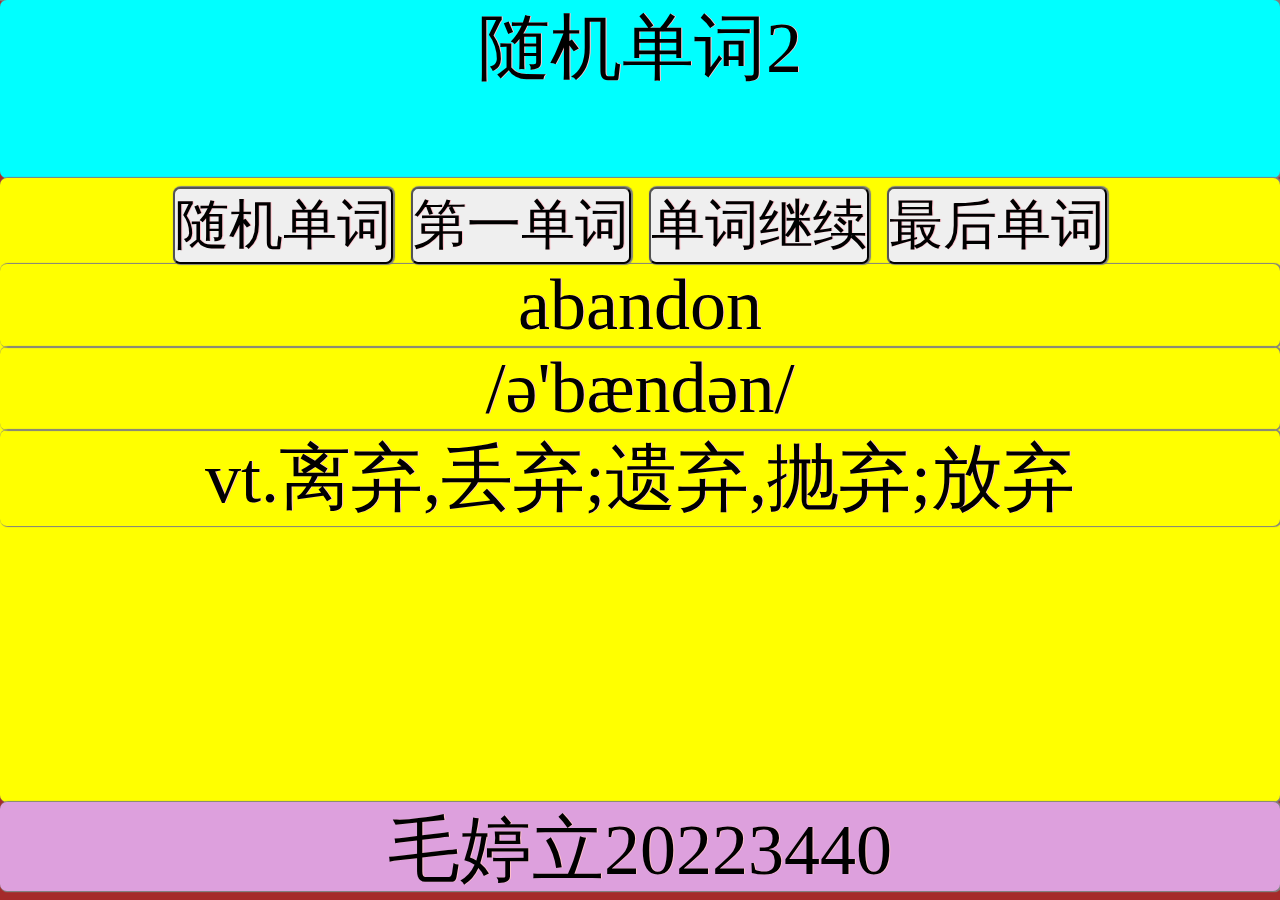
<file: webzuoye5.html>
<!DOCTYPE html>
<html lang="en">
<head>
  <meta charset="UTF-8">
  <meta name="viewport" content="width=device-width, initial-scale=1.0">
  <title>毛婷立20223440</title>
<style>
    *{
        margin: 0;
        padding: 0;
        box-shadow: 1px 0px 1px 1px gray;
        border-radius: 7px;
        box-sizing: border-box;
        text-align: center;
      }
    body{    
        position: absolute;           
        width: 100% ;
        height: 99vh ;   
        background-color: brown;
        font-size: 8vh;
    }

    header{
        height:20%;
        background-color: aqua;
    }

    .contenter{
        height:70%;
        background-color: yellow;
    }
    footer{
        height:10%;
        background-color: plum; 
    }
    .text{
        color:black;
        text-shadow:1px 0 pink;

     } 
     button{
        font-size: 6vh;
     }

</style>
<script>
    let timerBegin = new Date() ;
    let CET6 = [] ;
{//局部代码，用于处理数据
    let cet6String = "a	/ei/	art.一(个);每一(个);(同类事物中)任一个\nabandon	/ə'bændən/	vt.离弃,丢弃;遗弃,抛弃;放弃\nabdomen	/æb'dəumen/	n.腹,下腹(胸部到腿部的部分)\nabatement	/ə'beitmənt/	n.减(免)税,打折扣,冲销\nabide	/ə'baid/	vi.(abode,abided)(by)遵守;坚持;vt.忍受,容忍\nability	/ə'biliti/	n.能力;本领;才能,才干;专门技能,天资\nable	/'eibl/	a.有(能力、时间、知识等)做某事,有本事的\nabnormal	/æb'nɔ:məl/	a.反常的,不正常的,不规则的\naboard	/ə'bɔ:d/	ad.&prep.在船(飞机、车)上;ad.上船(飞机、车)\nabolish	/ə'bɔliʃ/	vt.废除(法律、习惯等);取消\nabound	/ə'baund/	vi.大量存在;(~in,~with)充满,富于\nabout	/ə'baut/	ad.在周围;大约prep.关于;在周围a.准备\nabove	/ə'bʌv/	a.上述的ad.在上面,在前文prep.在..之上,高于\nabroad	/ə'brɔ:d/	ad.到国外,在国外;在传播,在流传\nabrupt	/ə'brʌpt/	a.突然的,出其不意的;(行为等)粗鲁无礼的\nabsence	/'æbsəns/	n.缺乏,不存在;缺席,不在场;缺席的时间\nabsent	/'æbsənt,æb'sent/	a.缺席的;缺乏的,不存在的;心不在焉的\nabsolute	/'æbsəlju:t/	a.绝对的,完全的;确实的,肯定的\nabsorb	/əb'sɔ:b,-'zɔ:b/	vt.吸收(水、光、蒸汽等）;使全神贯注;吞并/兼并\nabstract	/'æbstrækt/	a.抽象的n.摘要,文摘,梗概vt.提取;摘录要点\nabsurd	/əb'sə:d/	a.荒谬的,荒诞的,荒唐可笑的;不合理的\nabundance	/ə'bʌndəns/	n.丰富,充裕,大量\nabundant	/ə'bʌndənt/	a.大量(充足)的;(in)丰富(富裕)的\nabuse	/ə'bju:z,ə'bju:s/	vt.滥用;虐待,辱骂;诋毁n.滥用;恶习;弊端\nacademic	/,ækə'demik/	a.学院的,学术性的;大学的;理论的\nacademy	/ə'kædəmi/	n.(高等)专科院校;学术社团,协会,研究院\naccelerate	/ək'seləreit/	v.使加速,使增速,促进vi.加快,增加\naccent	/'æksənt,æk'sent/	n.口音,腔调;重音(符号)vt.重读\naccept	/ək'sept/	vt.接受,领受;认可,同意vi.同意,认可\nacceptable	/ək'septəbl/	adj.可接受的,合意的" ;
    cet6String.split('\n').forEach(function(word) {
    let wordArr = word.split('\t');
        let obj = {} ;
         obj.en = wordArr[0] ;
         obj.pn = wordArr[1] ;
         obj.cn = wordArr[2] ;
         CET6.push(obj) ;
  });
}
    let pos = 0 ;
    function printWord(){
        select('p#en').textContent = CET6[pos].en ;
        select('p#pn').textContent = CET6[pos].pn ;
        select('p#cn').textContent = CET6[pos].cn ;
     } 
</script> 
</head>
<body>
<header class="text">随机单词2</header>

<div class="contenter text">
    <button id="randWord" class="text">随机单词</button>
    <button id="firstWord" class="text">第一单词</button>
    <button id="nextWord" class="text">单词继续</button>
    <button id="lastWord" class="text">最后单词</button>
    <p id="en">abandon</p>
    <p id="pn">/ə'bændən/</p>
    <p id="cn">vt.离弃,丢弃;遗弃,抛弃;放弃</p>
</div>

<footer class="text">毛婷立20223440</footer>

<script>
    select('button#firstWord').onclick = function(){
        pos = 0 ;
        printWord() ;
    } 
    select('button#randWord').onclick = function(){
        pos =Math.floor(CET6.length * Math.random());
        printWord() ;
    } 
    select('button#nextWord').onclick = function(){
        pos =(pos+1)%CET6.length ;
        printWord() ;
    } 
    select('button#lastWord').onclick = function(){
        pos = CET6.length - 1  ;
        printWord() ;
    }

    function select(s){
        let dom = document.querySelector(s) ;
        return dom ;
    }
</script>
</body>
</html>
</file>
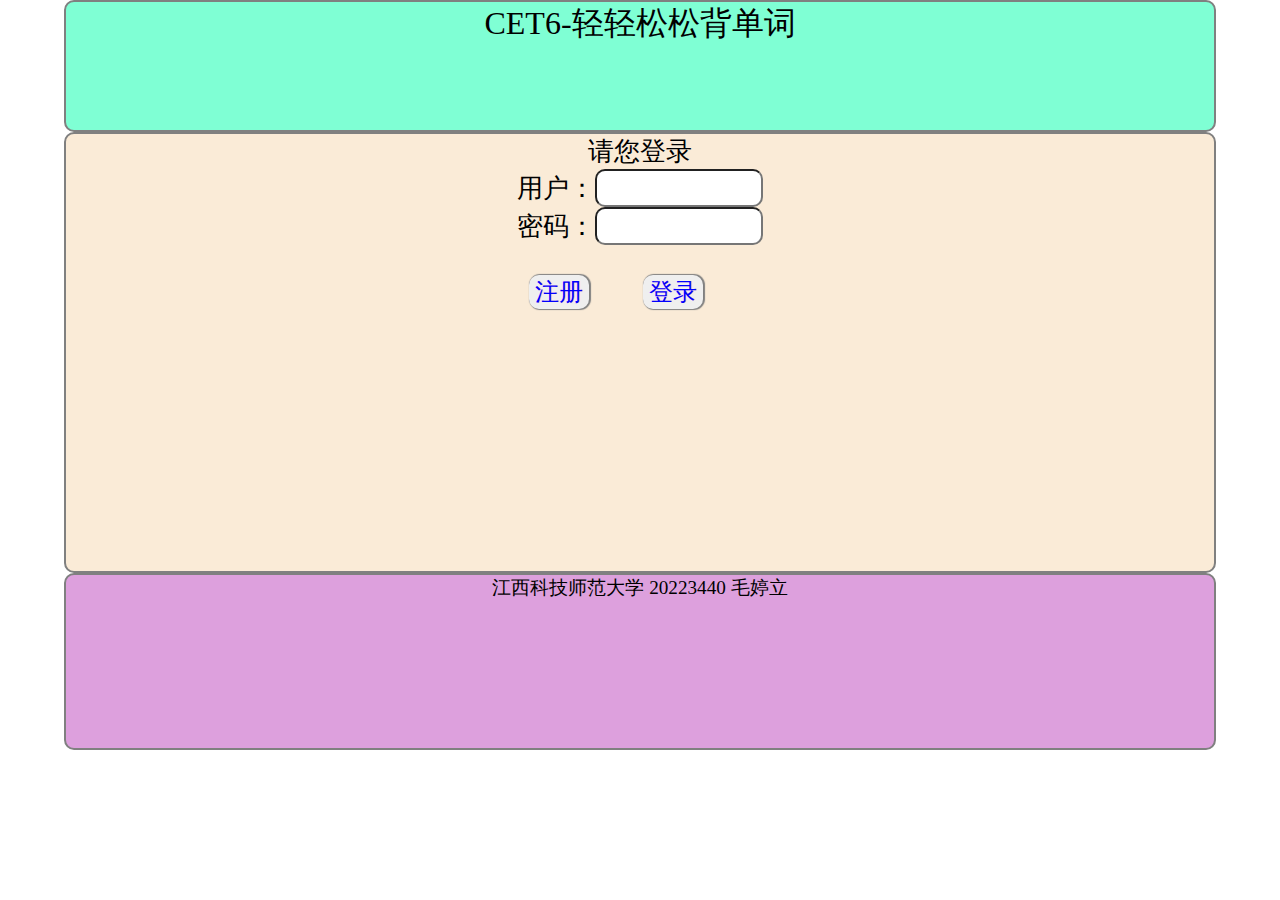
<file: cet6zy1/san.html>
<!DOCTYPE html>
<html lang="en">
<head>
    <meta charset="UTF-8">
    <meta name="viewport" content="width=device-width, initial-scale=1.0">
    <title>轻松背单词--CET6</title>
</head>
<style>
       *{
        margin: 0;
        box-sizing: border-box;
        text-align: center;
        border-radius: 10px;
    }
   body{
     font-size: calc(10px+1vh);
     height: 98vh ;    
     position: relative;
    }
    header{font-size: 2em;
           height: 15% ;
           position: relative;
           background-color: aquamarine;
           width: 90% ;
           border: 2px solid gray;
           left: 5% ;
    }
    nav{ height: 6% ;}
    nav button{
        font-size: 1.2em;
       }
    button.small{
        width: 30%;
        padding: 0.1em 0.2em;  
    }
    button{
        transition:0.5s;
        display: inline;
        border: none;
        color:blue;
        text-shadow: 1px 0 pink;
        box-shadow: 1px 0px 1px 1px gray;
    }
    button:hover{
        color:black;
    }
    button.big{
        width: 45%;
        padding: 0.1em 0.5em;  
    }
    main{
        margin-top: 1em;
        font-size: 1.6em;
        height: 60% ;
        position: relative;
    }
    main p#en{
        font-size: 1.6em;
        color:lightblue;
        text-shadow: 2px 2px gray ;
    }
    main p#pn{
        font-size: 1.2em;
        color:lightseagreen;
       }
    form{
        position: absolute ;
        width: 90% ;
        height: 50% ;
        border: 2px solid gray;
        left: 5% ;
        background-color: antiquewhite;
        font-size: 1.6em ;
    }
    form input{
        font-size: 1.1em ;
        width: 6em;
    }
    form button{
        font-size: 1.5rem ;
        margin-right: 2em;
    }
    footer{
        height: 20% ;
        top: 65%;
        position: absolute ;
        font-size:1.2em;
        background-color: plum;
        width: 90% ;
        border: 2px solid gray;
        left: 5% ;

    }
    span#level{
        display: block;
        position: absolute;
        right:20px;
        top:1px;
        color:blue;
        font-size: 0.5em;
    }
    p.cn{
      border:1px solid blue ;
      background: radial-gradient(circle, pink, white);
      cursor: pointer;
      font-size: 0.8em;
      margin-bottom: 0.2em;
    }
    p.cn.right{
      background: radial-gradient(circle, aquamarine, white);
      color: brown ;
    }
    p.cn.wrong{
      background: radial-gradient(circle, brown, white);
      color:black;
    }
    p.cn:hover{
        color: blue ;
    }
    header span#response{
        font-size: 0.8em;
        color: red;
        position: absolute;
        right: 0.5em;
        top:2em;
    }
    p#log{
        background-color: gray;
        color: white;
        font-size: 0.65em;
        padding: 5px 10px;
        text-align: center;
    }

</style>
<script>
    //Model用于记录程序的数据和运行状态
    let Model = { 
        timerBegin : new Date() ,
        numOfLearning : 10,
        learning : [] ,
        learned : []
    } ;
        
        Model.CET6 = [] ;
 {//局部代码，用于处理单词数据，处理完成的单词对象数据放在Model.CET6数组中
    //createCET6可以在局部代码中，为Model.CET6增加单词对象，入口参数s是单词组成字符串
    let createCET6 = function(s){
        let cetArr = s.split('\r\n') ;
     for(let i=0;i<cetArr.length;i++){
        let wordArr = cetArr[i].split('\t');
        let obj = {} ;
          obj.en = wordArr[0] ;
          obj.pn = wordArr[1] ;
          obj.cn = wordArr[2] ;
          let enlength = obj.en.length ;
          if(enlength > 1 && enlength < 5){
            obj.level = 1 ;
          }else{
            if(enlength < 8 ){
                obj.level = 2 ;
            }else{
                obj.level = 3 ;
            }
          }
          Model.CET6.push(obj) ;
      }
    }//createCET结束
//为了让慢速网络环境能够迅速响应用户的操作，我们先在代码中存放3个单词
   let cet6String = "a	/ei/	art.一(个);每一(个);(同类事物中)任一个\r\nabandon	/ə'bændən/	vt.离弃,丢弃;遗弃,抛弃;放弃\r\nabdomen	/æb'dəumen/	n.腹,下腹(胸部到腿部的部分)" ;
    createCET6(cet6String) ;
//远程异步读取三个大型单词文本
    fetch('cet/cet1.txt') //读取cet/cet1.txt
    .then(resp => resp.text())
    .then(txt => {
        Model.CET6 = [] ;
        createCET6(txt) ;
        UI.log('系统成功读取了'+ Model.CET6.length +'个单词！') ;
    }) ;
    setTimeout(function(){ //读取cet/cet2.txt
        fetch('cet/cet2.txt') //读取cet/cet2.txt
        .then(resp => resp.text())
        .then(txt => {
         createCET6(txt) ;
        UI.log('系统成功读取了'+ Model.CET6.length +'个单词！') ;
    }) ;
    } , 2 * 1000); 
    setTimeout(function(){
        fetch('cet/cet3.txt')
        .then(res => res.text())
        .then(txt => {
            createCET6(txt) ;
            UI.log('系统最后成功读取了'+ Model.CET6.length +'个单词！') ;
        } );
    } , 5 * 1000) ;
    
 }//局部代码结束
   Model.pos = 0 ; //pos用于记录系统的当前单词
   Model.users = [] ;
        { //预读本地硬盘的用户信息
            //假设本地localStorage对象的users属性存放用户信息
            let str = localStorage.getItem('users') ;
            if(str){
             let users = JSON.parse(str) ;
              Model.users = users ;
            }
          
           
        }

 let UI = {} ; //UI用于表达用户界面，以及改变用户界面上的的内容
   UI.printWord = function(){ //用于把当前单词（Model.pos存储的索引）显示出来
       //让全局变量与局部变量联系起来
            let CET6 = Model.learning ;
            let pos = Model.pos ;

            select('p#en').textContent = CET6[pos].en ;
            select('p#pn').textContent = CET6[pos].pn ;
            
            select('span#level').textContent = '难度: ' + CET6[pos].level;
            
            let cnArr = [] ;
            let n = Math.floor(Math.random() * 5);
            cnArr[n] = CET6[pos].cn;
            for (let i = 0; i < 5; i++) {
                if (i!== n) {
                    let rand = Math.floor(Math.random() * Model.CET6.length);
                    cnArr[i] = Model.CET6[rand].cn;
                }
            }
               
            for(let i=1; i<6 ;i++){
               select('p#cn'+ i).textContent =  cnArr[i-1] ;
               select('p#cn'+ i).className = 'cn' ; //清楚用户在点击选择时产生的对、错样式
            }
        let s = "" ;
        if (CET6[pos].timer){
          let d = CET6[pos].timer ;
          s = '您在'+ d.getFullYear() +'年' + ( d.getMonth() + 1 ) + '月' + (d.getDate())+ '日'+' 学过'  ; 
        }else{
            s = "您这个单词没学过嘞。"
        }
        
        UI.log(s + '@'+ (pos+1)+'/' + Model.numOfLearning  +'.');

      } ;

  UI.log = function(s){
    select('p#log').textContent = s ;
  };
  UI.footerLog = function(s){
    select('footer').textContent = s ;
    setTimeout(() => {
        select('footer').textContent = "江西科技师范大学 20223440 毛婷立" ;
    }, 3*1000);
  };
  UI.response = function(s){
    select('span#response').textContent = s ;
  }
 
  
</script>
<body>
    <header>
        <p id="title"> 
            CET6-轻轻松松背单词
        </p>
        <span id = 'response'>
        </span>
    </header>
    <nav style="display: none;">
        <button id="firstWord" class="small">开背单词</button>
        <button id="nextWord" class="small">继续背词</button>
        <button id="lastWord" class="small">最后单词</button>
        <hr/>
        <button id="saveWord" class="big">存储进度</button>
        <button id="reviewWord" class="big">复习单词</button>
    </nav>
    <main style="display: none;">
        <p id="en"></p>
         <span id ='level'>难度：</span>
        <p id="pn"></p>
        <p id="cn1" class="cn"></p>
        <p id="cn2" class="cn"></p>
        <p id="cn3" class="cn"></p>
        <p id="cn4" class="cn"></p>
        <p id="cn5" class="cn"></p>
       <hr/>
    <p id="log"></p>    
    </main>
    <footer>
        江西科技师范大学 20223440 毛婷立
    </footer>
    <form>
        <p>
            请您登录
        </p>
        <p>用户：<input type="text" name="user"/></p>
        <p>密码：<input type="password" name="pass" /></p>
        <br>
        <button id = "signIn">
           注册
        </button>
        <button id = "loginIn">
           登录
        </button>
    </form>
<script>
         UI.form = select('form');
       /**
         *异步代码开始，用于用户UI的交互控制（按钮点击事件） 
         * 
         */
        select('button#signIn').onclick = function(ev){
            ev.preventDefault() ;
            let users = Model.users ;
            let userName = UI.form.user.value.trim() ;
            let passWord = UI.form.pass.value.trim() ;
         if(userName.length > 0 && passWord.length > 0){
                 let user = {
                  'userName': userName ,
                  'passWord': passWord
                } 
                let exist = false ;
                for(let u of users){
                    if(u.userName == userName){
                        exist = true ;
                        break ;
                    }
                }
                if(exist){
                    UI.footerLog(userName + '已经存在， 注册不成功！') ;
                }else{
                    UI.footerLog(userName + '注册成功！') ;
                    users.push(user) ;
                }
                //所有在网络和磁盘IO的异步数据的传送，要用JSON字符串
                let s = JSON.stringify(users) ;
                localStorage.setItem('users', s) ;
       }else{//有效的用户名和密码注册
         UI.footerLog("无效注册，用户名和密码不能为空");
        
       }
    } ; //注册按钮点击事件

        select('button#loginIn').onclick = function(ev){
            ev.preventDefault() ;
            let users = Model.users ;
            let userName = UI.form.user.value ;
            let passWord = UI.form.pass.value ;
            
           let success = false ;
           for(let u of users){
             if(u.userName === userName && u.passWord === passWord){
                success = true ;
                break ;
             }
           }
           if(success &&  Model.CET6.length > 5000 ){
             UI.log(userName + '成功登录！') ;
             Model.user = userName ;
             UI.form.style.display = 'none' ;

            //  select('header').style.display="none";
             select('footer').style.display="none";
             select('nav').style.display="block";
             select('main').style.display="block";
             //预读每个用户的背单词的状态
             let learned = localStorage.getItem( Model.user + '-learned') ;
             if(learned){
                Model.learned = JSON.parse(learned) ;
             }else{
               Model.learned = [] ;
             }
    
             let learning = [] ;
                  for(let i=0;i < Model.numOfLearning ; i++){
                    let rand = Math.floor(Math.random() * Model.CET6.length ) ;
                    let word = Model.CET6[rand] ;
                        word.sn = rand ;
                    learning.push(word) ;
                   }
                  Model.learning =  learning ;
              UI.printWord() ;
              UI.userStatus() ;  
           }else{ //不允许登录的二种情况，用户名和密码问题， 单词库未加载的问题
             if(!success){
                UI.footerLog(userName + '登录不成功，请查看用户名和密码！') ;
                }
             if(Model.CET6.length < 5000){
                UI.footerLog('单词库还未加载完毕，请等会儿再登录！') ;
             }
          }
        } ; //登录按钮点击事件


        //为页面上DOM元素（四个按钮），设置点击程序的功能
        select('button#firstWord').onclick = function(){
           Model.pos = 0 ;
           UI.printWord() ;
           
        } 

    
        select('button#nextWord').onclick = function(){
           if( Model.pos < Model.learning.length -1){
                Model.pos ++ ;
            }else{
                Model.pos = 0 ;
            }
               UI.printWord() ;
               UI.response('加油，继续吧！');
              
        } 

        select('button#lastWord').onclick = function(){
            Model.pos = Model.learning.length - 1  ;
            UI.printWord() ;
           
        }
        /***
         *  5个中文选项的动态代码，记录用户是否认识本单词
         * */
   UI.cnDoms = document.querySelectorAll('p.cn') ;
     for(let cn of UI.cnDoms){
        cn.onclick = function(){
            // console.log(cn.textContent) ;
            let txt = cn.textContent ;
            let pos = Model.pos ;
            if(txt === Model.learning[pos].cn){
               UI.response("答对了!");
               Model.learning[pos].level -- ;
               this.className += ' right' ;
            }else{
               UI.response("答错了!");
               Model.learning[pos].level ++ ;
               this.className += ' wrong' ;
            }
            Model.learning[pos].timer = new Date();
        }
     }

     select('button#saveWord').onclick = function(){
        if(Model.pos === Model.numOfLearning -1){
         let learned = Model.learned ;
         if(learned.length >= Model.numOfLearning){
              for(let word of Model.learning){
                    let found = false ;
                    for(let l of learned){
                        if (l.sn == word.sn){
                            if(word.timer) l.timer = word.timer ;
                            if(l.level > word.level )  l.level = word.level ;
                            found = true ;
                            break ;
                        }
                    }
                  if(!found){
                    let w = {} ;
                    w.sn = word.sn ; w.level = word.level ; 
                    if(word.timer) w.timer = word.timer;
                    learned.push(w) ;
                  }
                }
          }else{
             learned = [] ;
             for(let w of Model.learning){
                let l = {} ;
                l.sn = w.sn ;
                l.level = w.level ;
                learned.push(l) ;
             }
            }
          let str = JSON.stringify(learned) ;
          localStorage.setItem(Model.user+'-learned', str) ;
          UI.log("您曾学过单词总计： " + learned.length + " 个！" ) ;
          UI.userStatus() ;
        }else{
          UI.log('本组单词还未背完，不能存储学习进度！') ;
        }
     };//saveWord 结束
 
     select('button#reviewWord').onclick = function(){
      
      let learned = Model.learned ;
      if(learned.length >= 2 * Model.numOfLearning){
       Model.learning = [] ;
       let randLearned = function(){
          let rand = Math.floor(Math.random() * learned.length) ;
          let word = learned[rand] ;
          if(word.level < 1 ){
            randLearned() ;
          }else{
            return word ; 
           }
        } ;
       for(let i=0;i < Model.numOfLearning  ;i++){
          let word = randLearned() ;
          if(word){
             let en = Model.CET6[word.sn].en ;
             let pn = Model.CET6[word.sn].pn ;
             let cn = Model.CET6[word.sn].cn ;
             word.cn = cn ; word.en = en ; word.pn = pn ;
             Model.learning.push(word) ;
          }
      }
      Model.pos = 0 ;
      Model.numOfLearning = Model.learning.length ;
      UI.printWord() ;
      UI.response('复习'+ Model.learning.length +'个单词！');
    }else{
      UI.log('您没背完2组单词，不能进入复习环节！') ;
    }
  } ; //reviewWord 结束
     

// 创建全局函数
    function select(s){
         let dom = document.querySelector(s) ;
         return dom ;
         
    }
    
</script>  
   </script>
</body>
</html>
</file>
<file: css.css>
*{
    margin: 0;
    box-sizing: border-box;
    text-align: center;
}
/* * + * {
    margin-top: 0.2em;
} */
body{
    font-size: calc(10px+ 1vh);
    height: 98vh ;
    position: relative;
}
header{font-size: 2em;
    height: 15% ;
    position: relative;
}
nav{ height: 6% ;}
nav button{
    font-size: 1.2em;
}
button.small{
    width: 30%;
    padding: 0.1em 0.2em;
}
button.big{
    width: 45%;
    padding: 0.1em 0.5em;
}
main{
    margin-top: 1em;
    font-size: 1.6em;
    height: 60% ;
    position: relative;
}
main p#en{
    font-size: 1.6em;
    color:lightblue;
    text-shadow: 2px 2px gray ;
}
main p#pn{
    font-size: 1.2em;
    color:lightseagreen;
}
form{
    position: absolute ;
    width: 90% ;
    height: 50% ;
    border: 2px solid gray;
    left: 5% ;
    top: 10% ;
    background-color: antiquewhite;
    font-size: 1.1em ;
}
form input{
    font-size: 1.1em ;
    width: 6em;
}
form button{
    font-size: 1.3rem ;
    margin-right: 1em;
}
footer{
    height: 20% ;
    font-size:1.2em;
}
span#level{
    display: block;
    position: absolute;
    right:20px;
    top:1px;
    color:blue;
    font-size: 0.5em;
}
p.cn{
    border:1px solid blue ;
    background-color: antiquewhite;
    cursor: pointer;
    font-size: 0.8em;
    margin-bottom: 0.2em;
}
p.cn.right{
    background-color: yellow;
    color: red ;
}
p.cn.wrong{
    background-color: gray;
    color:white;
}
p.cn:hover{
    color: blue ;
}
header span#response{
    font-size: 0.8em;
    color: red;
    position: absolute;
    right: 0.5em;
    top:2em;
}
p#log{
    font-size: 0.6em;
    color:white;
    background-color:rgb(54, 52, 52);
    padding: 5px 10px;
}
</file>
<file: cet6zy1/view.css>
*{
        margin: 0;
        box-sizing: border-box;
        text-align: center;
        border-radius: 10px;
    }
   body{
     font-size: calc(10px+1vh);
     height: 98vh ;    
     position: relative;
    }
    header{font-size: 2em;
           height: 15% ;
           position: relative;
           background-color: aquamarine;
           width: 90% ;
           border: 2px solid gray;
           left: 5% ;
    }
    nav{ height: 6% ;}
    nav button{
        font-size: 1.2em;
       }
    button.small{
        width: 30%;
        padding: 0.1em 0.2em;  
    }
    button{
        transition:0.5s;
        display: inline;
        border: none;
        color:blue;
        text-shadow: 1px 0 pink;
        box-shadow: 1px 0px 1px 1px gray;
    }
    button:hover{
        color:black;
    }
    button.big{
        width: 45%;
        padding: 0.1em 0.5em;  
    }
    main{
        margin-top: 1em;
        font-size: 1.6em;
        height: 60% ;
        position: relative;
    }
    main p#en{
        font-size: 1.6em;
        color:lightblue;
        text-shadow: 2px 2px gray ;
    }
    main p#pn{
        font-size: 1.2em;
        color:lightseagreen;
       }
    form{
        position: absolute ;
        width: 90% ;
        height: 50% ;
        border: 2px solid gray;
        left: 5% ;
        background-color: antiquewhite;
        font-size: 1.6em ;
    }
    form input{
        font-size: 1.1em ;
        width: 6em;
    }
    form button{
        font-size: 1.5rem ;
        margin-right: 2em;
    }
    footer{
        height: 20% ;
        top: 65%;
        position: absolute ;
        font-size:1.2em;
        background-color: plum;
        width: 90% ;
        border: 2px solid gray;
        left: 5% ;

    }
    span#level{
        display: block;
        position: absolute;
        right:20px;
        top:1px;
        color:blue;
        font-size: 0.5em;
    }
    p.cn{
      border:1px solid blue ;
      background: radial-gradient(circle, pink,antiquewhite);
      cursor: pointer;
      font-size: 0.8em;
      margin-bottom: 0.2em;
    }
    p.cn.right{
      background: radial-gradient(circle, aquamarine, white);
      color: brown ;
    }
    p.cn.wrong{
      background: radial-gradient(circle, brown, white);
      color:black;
    }
    p.cn:hover{
        color: blue ;
    }
    header span#response{
        font-size: 0.8em;
        color: red;
        position: absolute;
        right: 0.5em;
        top:2em;
    }
    p#log{
        background-color: gray;
        color: white;
        font-size: 0.65em;
        padding: 5px 10px;
        text-align: center;
    }
</file>
<file: MemorizeWordsWithEase2/view.css>
*{
    margin: 0;
    box-sizing: border-box;
    text-align: center;
    border-radius: 10px;
}
body{
 font-size: calc(10px+1vh);
 height: 98vh ;    
 position: relative;
}
header{font-size: 2em;
       height: 15% ;
       position: relative;
       background-color: aquamarine;
       width: 90% ;
       border: 2px solid gray;
       left: 5% ;
}
nav{ height: 6% ;}
nav button{
    font-size: 1.2em;
   }
button.small{
    width: 30%;
    padding: 0.1em 0.2em;  
}
button{
    transition:0.5s;
    display: inline;
    border: none;
    color:blue;
    text-shadow: 1px 0 pink;
    box-shadow: 1px 0px 1px 1px gray;
}
button:hover{
    color:black;
}
button.big{
    width: 45%;
    padding: 0.1em 0.5em;  
}
main{
    margin-top: 1em;
    font-size: 1.6em;
    height: 60% ;
    position: relative;
}
main p#en{
    font-size: 1.6em;
    color:lightblue;
    text-shadow: 2px 2px gray ;
}
main p#pn{
    font-size: 1.2em;
    color:lightseagreen;
   }
form{
    position: absolute ;
    width: 90% ;
    height: 50% ;
    border: 2px solid gray;
    left: 5% ;
    background-color: antiquewhite;
    font-size: 1.6em ;
}
form input{
    font-size: 1.1em ;
    width: 6em;
}
form button{
    font-size: 1.5rem ;
    margin-right: 2em;
}
footer{
    height: 20% ;
    top: 65%;
    position: absolute ;
    font-size:1.2em;
    background-color: plum;
    width: 90% ;
    border: 2px solid gray;
    left: 5% ;

}
span#level{
    display: block;
    position: absolute;
    right:20px;
    top:1px;
    color:blue;
    font-size: 0.5em;
}
p.cn{
  border:1px solid blue ;
  background: radial-gradient(circle, pink,antiquewhite);
  cursor: pointer;
  font-size: 0.8em;
  margin-bottom: 0.2em;
}
p.cn.right{
  background: radial-gradient(circle, aquamarine, white);
  color: brown ;
}
p.cn.wrong{
  background: radial-gradient(circle, brown, white);
  color:black;
}
p.cn:hover{
    color: blue ;
}
header span#response{
    font-size: 0.8em;
    color: red;
    position: absolute;
    right: 0.5em;
    top:2em;
}
p#log{
    background-color: gray;
    color: white;
    font-size: 0.65em;
    padding: 5px 10px;
    text-align: center;
}
</file>
